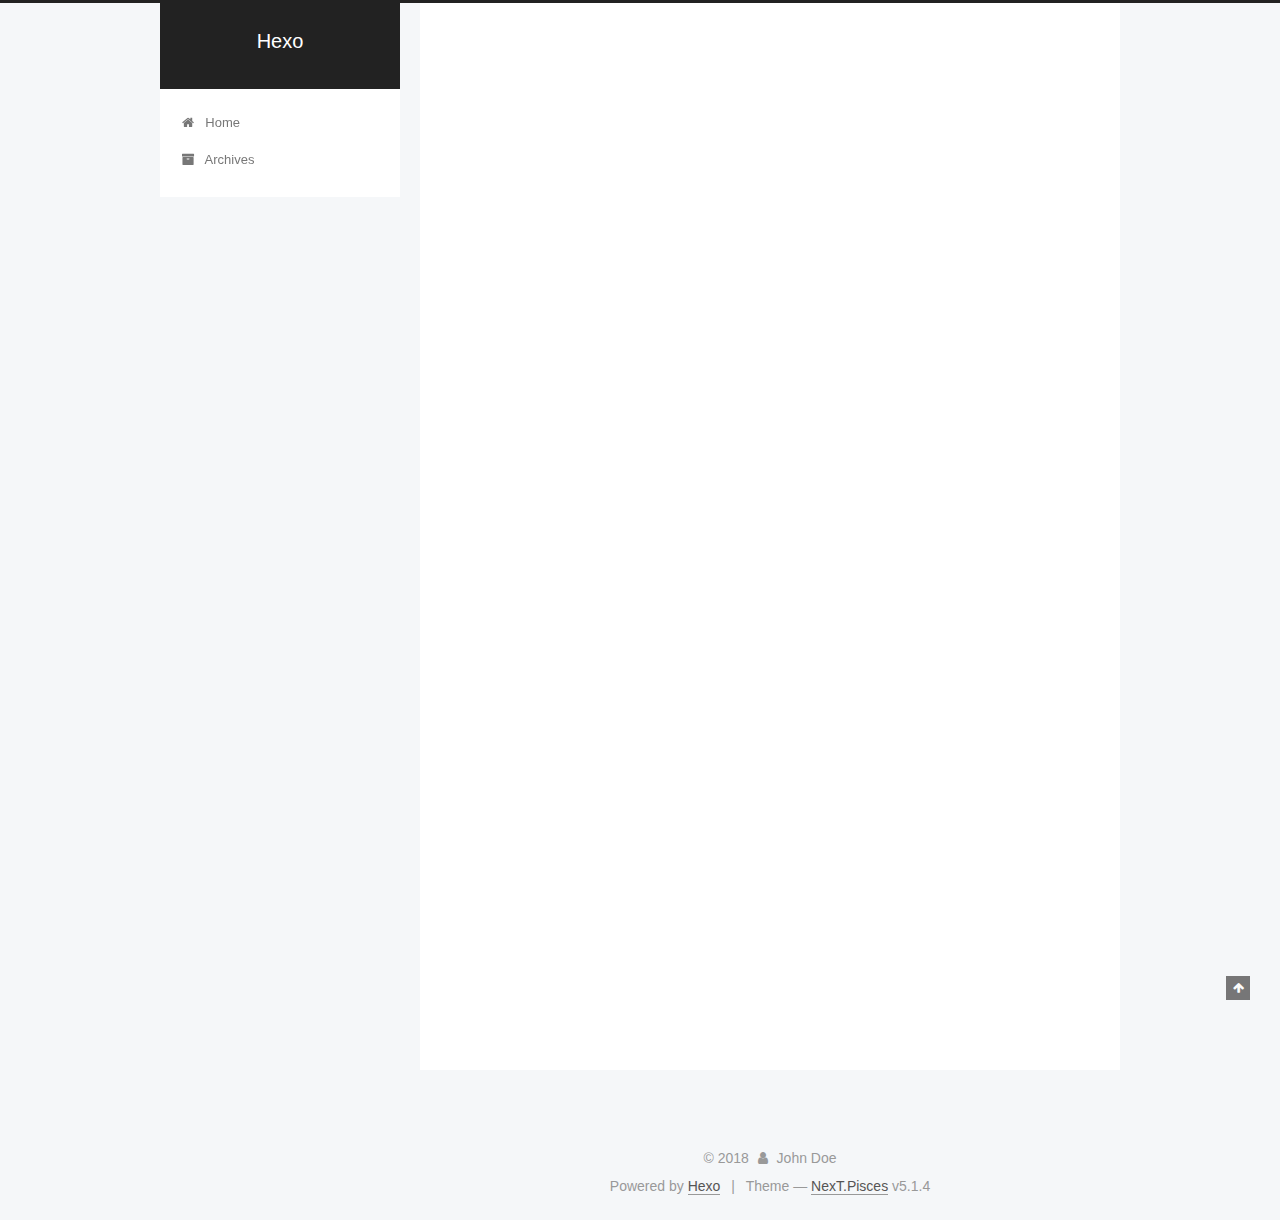
<file: index.html>
<!DOCTYPE html>



  


<html class="theme-next pisces use-motion" lang="">
<head>
  <meta charset="UTF-8"/>
<meta http-equiv="X-UA-Compatible" content="IE=edge" />
<meta name="viewport" content="width=device-width, initial-scale=1, maximum-scale=1"/>
<meta name="theme-color" content="#222">









<meta http-equiv="Cache-Control" content="no-transform" />
<meta http-equiv="Cache-Control" content="no-siteapp" />
















  
  
  <link href="/lib/fancybox/source/jquery.fancybox.css?v=2.1.5" rel="stylesheet" type="text/css" />







<link href="/lib/font-awesome/css/font-awesome.min.css?v=4.6.2" rel="stylesheet" type="text/css" />

<link href="/css/main.css?v=5.1.4" rel="stylesheet" type="text/css" />


  <link rel="apple-touch-icon" sizes="180x180" href="/images/apple-touch-icon-next.png?v=5.1.4">


  <link rel="icon" type="image/png" sizes="32x32" href="/images/favicon-32x32-next.png?v=5.1.4">


  <link rel="icon" type="image/png" sizes="16x16" href="/images/favicon-16x16-next.png?v=5.1.4">


  <link rel="mask-icon" href="/images/logo.svg?v=5.1.4" color="#222">





  <meta name="keywords" content="Hexo, NexT" />










<meta property="og:type" content="website">
<meta property="og:title" content="Hexo">
<meta property="og:url" content="http://yoursite.com/index.html">
<meta property="og:site_name" content="Hexo">
<meta property="og:locale" content="default">
<meta name="twitter:card" content="summary">
<meta name="twitter:title" content="Hexo">



<script type="text/javascript" id="hexo.configurations">
  var NexT = window.NexT || {};
  var CONFIG = {
    root: '/',
    scheme: 'Pisces',
    version: '5.1.4',
    sidebar: {"position":"left","display":"post","offset":12,"b2t":false,"scrollpercent":false,"onmobile":false},
    fancybox: true,
    tabs: true,
    motion: {"enable":true,"async":false,"transition":{"post_block":"fadeIn","post_header":"slideDownIn","post_body":"slideDownIn","coll_header":"slideLeftIn","sidebar":"slideUpIn"}},
    duoshuo: {
      userId: '0',
      author: 'Author'
    },
    algolia: {
      applicationID: '',
      apiKey: '',
      indexName: '',
      hits: {"per_page":10},
      labels: {"input_placeholder":"Search for Posts","hits_empty":"We didn't find any results for the search: ${query}","hits_stats":"${hits} results found in ${time} ms"}
    }
  };
</script>



  <link rel="canonical" href="http://yoursite.com/"/>





  <title>Hexo</title>
  








</head>

<body itemscope itemtype="http://schema.org/WebPage" lang="default">

  
  
    
  

  <div class="container sidebar-position-left 
  page-home">
    <div class="headband"></div>

    <header id="header" class="header" itemscope itemtype="http://schema.org/WPHeader">
      <div class="header-inner"><div class="site-brand-wrapper">
  <div class="site-meta ">
    

    <div class="custom-logo-site-title">
      <a href="/"  class="brand" rel="start">
        <span class="logo-line-before"><i></i></span>
        <span class="site-title">Hexo</span>
        <span class="logo-line-after"><i></i></span>
      </a>
    </div>
      
        <p class="site-subtitle"></p>
      
  </div>

  <div class="site-nav-toggle">
    <button>
      <span class="btn-bar"></span>
      <span class="btn-bar"></span>
      <span class="btn-bar"></span>
    </button>
  </div>
</div>

<nav class="site-nav">
  

  
    <ul id="menu" class="menu">
      
        
        <li class="menu-item menu-item-home">
          <a href="/" rel="section">
            
              <i class="menu-item-icon fa fa-fw fa-home"></i> <br />
            
            Home
          </a>
        </li>
      
        
        <li class="menu-item menu-item-archives">
          <a href="/archives/" rel="section">
            
              <i class="menu-item-icon fa fa-fw fa-archive"></i> <br />
            
            Archives
          </a>
        </li>
      

      
    </ul>
  

  
</nav>



 </div>
    </header>

    <main id="main" class="main">
      <div class="main-inner">
        <div class="content-wrap">
          <div id="content" class="content">
            
  <section id="posts" class="posts-expand">
    
      

  

  
  
  

  <article class="post post-type-normal" itemscope itemtype="http://schema.org/Article">
  
  
  
  <div class="post-block">
    <link itemprop="mainEntityOfPage" href="http://yoursite.com/2018/08/15/hello-world/">

    <span hidden itemprop="author" itemscope itemtype="http://schema.org/Person">
      <meta itemprop="name" content="John Doe">
      <meta itemprop="description" content="">
      <meta itemprop="image" content="/images/avatar.gif">
    </span>

    <span hidden itemprop="publisher" itemscope itemtype="http://schema.org/Organization">
      <meta itemprop="name" content="Hexo">
    </span>

    
      <header class="post-header">

        
        
          <h1 class="post-title" itemprop="name headline">
                
                <a class="post-title-link" href="/2018/08/15/hello-world/" itemprop="url">Hello World</a></h1>
        

        <div class="post-meta">
          <span class="post-time">
            
              <span class="post-meta-item-icon">
                <i class="fa fa-calendar-o"></i>
              </span>
              
                <span class="post-meta-item-text">Posted on</span>
              
              <time title="Post created" itemprop="dateCreated datePublished" datetime="2018-08-15T15:21:21+08:00">
                2018-08-15
              </time>
            

            

            
          </span>

          

          
            
          

          
          

          

          

          

        </div>
      </header>
    

    
    
    
    <div class="post-body" itemprop="articleBody">

      
      

      
        
          
            <p>Welcome to <a href="https://hexo.io/" target="_blank" rel="noopener">Hexo</a>! This is your very first post. Check <a href="https://hexo.io/docs/" target="_blank" rel="noopener">documentation</a> for more info. If you get any problems when using Hexo, you can find the answer in <a href="https://hexo.io/docs/troubleshooting.html" target="_blank" rel="noopener">troubleshooting</a> or you can ask me on <a href="https://github.com/hexojs/hexo/issues" target="_blank" rel="noopener">GitHub</a>.</p>
<h2 id="Quick-Start"><a href="#Quick-Start" class="headerlink" title="Quick Start"></a>Quick Start</h2><h3 id="Create-a-new-post"><a href="#Create-a-new-post" class="headerlink" title="Create a new post"></a>Create a new post</h3><figure class="highlight bash"><table><tr><td class="gutter"><pre><span class="line">1</span><br></pre></td><td class="code"><pre><span class="line">$ hexo new <span class="string">"My New Post"</span></span><br></pre></td></tr></table></figure>
<p>More info: <a href="https://hexo.io/docs/writing.html" target="_blank" rel="noopener">Writing</a></p>
<h3 id="Run-server"><a href="#Run-server" class="headerlink" title="Run server"></a>Run server</h3><figure class="highlight bash"><table><tr><td class="gutter"><pre><span class="line">1</span><br></pre></td><td class="code"><pre><span class="line">$ hexo server</span><br></pre></td></tr></table></figure>
<p>More info: <a href="https://hexo.io/docs/server.html" target="_blank" rel="noopener">Server</a></p>
<h3 id="Generate-static-files"><a href="#Generate-static-files" class="headerlink" title="Generate static files"></a>Generate static files</h3><figure class="highlight bash"><table><tr><td class="gutter"><pre><span class="line">1</span><br></pre></td><td class="code"><pre><span class="line">$ hexo generate</span><br></pre></td></tr></table></figure>
<p>More info: <a href="https://hexo.io/docs/generating.html" target="_blank" rel="noopener">Generating</a></p>
<h3 id="Deploy-to-remote-sites"><a href="#Deploy-to-remote-sites" class="headerlink" title="Deploy to remote sites"></a>Deploy to remote sites</h3><figure class="highlight bash"><table><tr><td class="gutter"><pre><span class="line">1</span><br></pre></td><td class="code"><pre><span class="line">$ hexo deploy</span><br></pre></td></tr></table></figure>
<p>More info: <a href="https://hexo.io/docs/deployment.html" target="_blank" rel="noopener">Deployment</a></p>

          
        
      
    </div>
    
    
    

    

    

    

    <footer class="post-footer">
      

      

      

      
      
        <div class="post-eof"></div>
      
    </footer>
  </div>
  
  
  
  </article>


    
  </section>

  


          </div>
          


          

        </div>
        
          
  
  <div class="sidebar-toggle">
    <div class="sidebar-toggle-line-wrap">
      <span class="sidebar-toggle-line sidebar-toggle-line-first"></span>
      <span class="sidebar-toggle-line sidebar-toggle-line-middle"></span>
      <span class="sidebar-toggle-line sidebar-toggle-line-last"></span>
    </div>
  </div>

  <aside id="sidebar" class="sidebar">
    
    <div class="sidebar-inner">

      

      

      <section class="site-overview-wrap sidebar-panel sidebar-panel-active">
        <div class="site-overview">
          <div class="site-author motion-element" itemprop="author" itemscope itemtype="http://schema.org/Person">
            
              <p class="site-author-name" itemprop="name">John Doe</p>
              <p class="site-description motion-element" itemprop="description"></p>
          </div>

          <nav class="site-state motion-element">

            
              <div class="site-state-item site-state-posts">
              
                <a href="/archives/">
              
                  <span class="site-state-item-count">1</span>
                  <span class="site-state-item-name">posts</span>
                </a>
              </div>
            

            

            

          </nav>

          

          

          
          

          
          

          

        </div>
      </section>

      

      

    </div>
  </aside>


        
      </div>
    </main>

    <footer id="footer" class="footer">
      <div class="footer-inner">
        <div class="copyright">&copy; <span itemprop="copyrightYear">2018</span>
  <span class="with-love">
    <i class="fa fa-user"></i>
  </span>
  <span class="author" itemprop="copyrightHolder">John Doe</span>

  
</div>


  <div class="powered-by">Powered by <a class="theme-link" target="_blank" href="https://hexo.io">Hexo</a></div>



  <span class="post-meta-divider">|</span>



  <div class="theme-info">Theme &mdash; <a class="theme-link" target="_blank" href="https://github.com/iissnan/hexo-theme-next">NexT.Pisces</a> v5.1.4</div>




        







        
      </div>
    </footer>

    
      <div class="back-to-top">
        <i class="fa fa-arrow-up"></i>
        
      </div>
    

    

  </div>

  

<script type="text/javascript">
  if (Object.prototype.toString.call(window.Promise) !== '[object Function]') {
    window.Promise = null;
  }
</script>









  












  
  
    <script type="text/javascript" src="/lib/jquery/index.js?v=2.1.3"></script>
  

  
  
    <script type="text/javascript" src="/lib/fastclick/lib/fastclick.min.js?v=1.0.6"></script>
  

  
  
    <script type="text/javascript" src="/lib/jquery_lazyload/jquery.lazyload.js?v=1.9.7"></script>
  

  
  
    <script type="text/javascript" src="/lib/velocity/velocity.min.js?v=1.2.1"></script>
  

  
  
    <script type="text/javascript" src="/lib/velocity/velocity.ui.min.js?v=1.2.1"></script>
  

  
  
    <script type="text/javascript" src="/lib/fancybox/source/jquery.fancybox.pack.js?v=2.1.5"></script>
  


  


  <script type="text/javascript" src="/js/src/utils.js?v=5.1.4"></script>

  <script type="text/javascript" src="/js/src/motion.js?v=5.1.4"></script>



  
  


  <script type="text/javascript" src="/js/src/affix.js?v=5.1.4"></script>

  <script type="text/javascript" src="/js/src/schemes/pisces.js?v=5.1.4"></script>



  

  


  <script type="text/javascript" src="/js/src/bootstrap.js?v=5.1.4"></script>



  


  




	





  





  












  





  

  

  

  
  

  

  

  

</body>
</html>
</file>
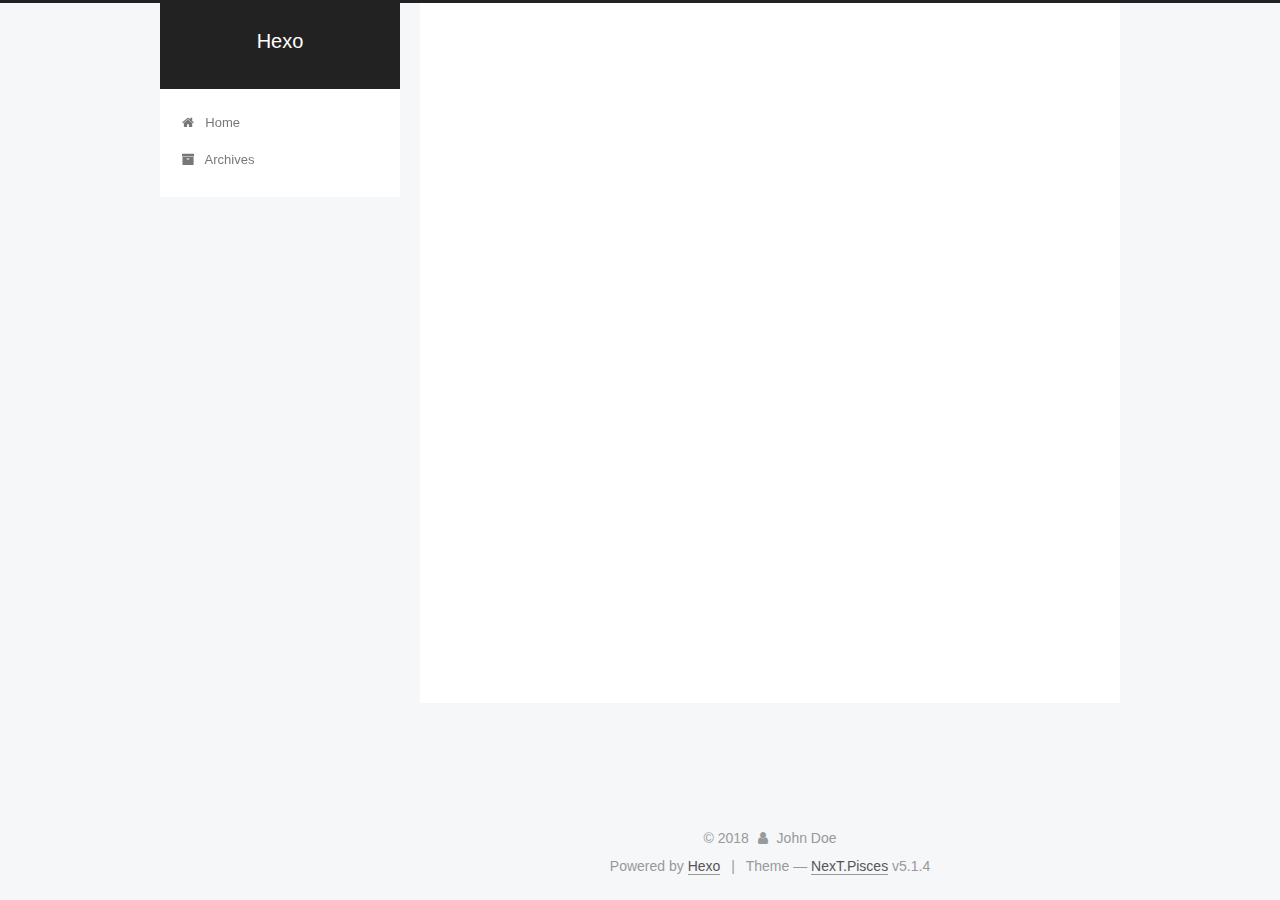
<file: archives/index.html>
<!DOCTYPE html>



  


<html class="theme-next pisces use-motion" lang="">
<head>
  <meta charset="UTF-8"/>
<meta http-equiv="X-UA-Compatible" content="IE=edge" />
<meta name="viewport" content="width=device-width, initial-scale=1, maximum-scale=1"/>
<meta name="theme-color" content="#222">









<meta http-equiv="Cache-Control" content="no-transform" />
<meta http-equiv="Cache-Control" content="no-siteapp" />
















  
  
  <link href="/lib/fancybox/source/jquery.fancybox.css?v=2.1.5" rel="stylesheet" type="text/css" />







<link href="/lib/font-awesome/css/font-awesome.min.css?v=4.6.2" rel="stylesheet" type="text/css" />

<link href="/css/main.css?v=5.1.4" rel="stylesheet" type="text/css" />


  <link rel="apple-touch-icon" sizes="180x180" href="/images/apple-touch-icon-next.png?v=5.1.4">


  <link rel="icon" type="image/png" sizes="32x32" href="/images/favicon-32x32-next.png?v=5.1.4">


  <link rel="icon" type="image/png" sizes="16x16" href="/images/favicon-16x16-next.png?v=5.1.4">


  <link rel="mask-icon" href="/images/logo.svg?v=5.1.4" color="#222">





  <meta name="keywords" content="Hexo, NexT" />










<meta property="og:type" content="website">
<meta property="og:title" content="Hexo">
<meta property="og:url" content="http://yoursite.com/archives/index.html">
<meta property="og:site_name" content="Hexo">
<meta property="og:locale" content="default">
<meta name="twitter:card" content="summary">
<meta name="twitter:title" content="Hexo">



<script type="text/javascript" id="hexo.configurations">
  var NexT = window.NexT || {};
  var CONFIG = {
    root: '/',
    scheme: 'Pisces',
    version: '5.1.4',
    sidebar: {"position":"left","display":"post","offset":12,"b2t":false,"scrollpercent":false,"onmobile":false},
    fancybox: true,
    tabs: true,
    motion: {"enable":true,"async":false,"transition":{"post_block":"fadeIn","post_header":"slideDownIn","post_body":"slideDownIn","coll_header":"slideLeftIn","sidebar":"slideUpIn"}},
    duoshuo: {
      userId: '0',
      author: 'Author'
    },
    algolia: {
      applicationID: '',
      apiKey: '',
      indexName: '',
      hits: {"per_page":10},
      labels: {"input_placeholder":"Search for Posts","hits_empty":"We didn't find any results for the search: ${query}","hits_stats":"${hits} results found in ${time} ms"}
    }
  };
</script>



  <link rel="canonical" href="http://yoursite.com/archives/"/>





  <title>Archive | Hexo</title>
  








</head>

<body itemscope itemtype="http://schema.org/WebPage" lang="default">

  
  
    
  

  <div class="container sidebar-position-left page-archive">
    <div class="headband"></div>

    <header id="header" class="header" itemscope itemtype="http://schema.org/WPHeader">
      <div class="header-inner"><div class="site-brand-wrapper">
  <div class="site-meta ">
    

    <div class="custom-logo-site-title">
      <a href="/"  class="brand" rel="start">
        <span class="logo-line-before"><i></i></span>
        <span class="site-title">Hexo</span>
        <span class="logo-line-after"><i></i></span>
      </a>
    </div>
      
        <p class="site-subtitle"></p>
      
  </div>

  <div class="site-nav-toggle">
    <button>
      <span class="btn-bar"></span>
      <span class="btn-bar"></span>
      <span class="btn-bar"></span>
    </button>
  </div>
</div>

<nav class="site-nav">
  

  
    <ul id="menu" class="menu">
      
        
        <li class="menu-item menu-item-home">
          <a href="/" rel="section">
            
              <i class="menu-item-icon fa fa-fw fa-home"></i> <br />
            
            Home
          </a>
        </li>
      
        
        <li class="menu-item menu-item-archives">
          <a href="/archives/" rel="section">
            
              <i class="menu-item-icon fa fa-fw fa-archive"></i> <br />
            
            Archives
          </a>
        </li>
      

      
    </ul>
  

  
</nav>



 </div>
    </header>

    <main id="main" class="main">
      <div class="main-inner">
        <div class="content-wrap">
          <div id="content" class="content">
            

  
  
  
  <div class="post-block archive">
    <div id="posts" class="posts-collapse">
      <span class="archive-move-on"></span>

      <span class="archive-page-counter">
        
        
        
          
        
        Um..! 1 post. Keep on posting.
      </span>

      

        
        
        

        
          
          <div class="collection-title">
            <h1 class="archive-year" id="archive-year-2018">2018</h1>
          </div>
        
        

        

  <article class="post post-type-normal" itemscope itemtype="http://schema.org/Article">
    <header class="post-header">

      <h2 class="post-title">
        
            <a class="post-title-link" href="/2018/08/15/hello-world/" itemprop="url">
              
                <span itemprop="name">Hello World</span>
              
            </a>
        
      </h2>

      <div class="post-meta">
        <time class="post-time" itemprop="dateCreated"
              datetime="2018-08-15T15:21:21+08:00"
              content="2018-08-15" >
          08-15
        </time>
      </div>

    </header>
  </article>



      

    </div>
  </div>
  
  
  

  



          </div>
          


          

        </div>
        
          
  
  <div class="sidebar-toggle">
    <div class="sidebar-toggle-line-wrap">
      <span class="sidebar-toggle-line sidebar-toggle-line-first"></span>
      <span class="sidebar-toggle-line sidebar-toggle-line-middle"></span>
      <span class="sidebar-toggle-line sidebar-toggle-line-last"></span>
    </div>
  </div>

  <aside id="sidebar" class="sidebar">
    
    <div class="sidebar-inner">

      

      

      <section class="site-overview-wrap sidebar-panel sidebar-panel-active">
        <div class="site-overview">
          <div class="site-author motion-element" itemprop="author" itemscope itemtype="http://schema.org/Person">
            
              <p class="site-author-name" itemprop="name">John Doe</p>
              <p class="site-description motion-element" itemprop="description"></p>
          </div>

          <nav class="site-state motion-element">

            
              <div class="site-state-item site-state-posts">
              
                <a href="/archives/">
              
                  <span class="site-state-item-count">1</span>
                  <span class="site-state-item-name">posts</span>
                </a>
              </div>
            

            

            

          </nav>

          

          

          
          

          
          

          

        </div>
      </section>

      

      

    </div>
  </aside>


        
      </div>
    </main>

    <footer id="footer" class="footer">
      <div class="footer-inner">
        <div class="copyright">&copy; <span itemprop="copyrightYear">2018</span>
  <span class="with-love">
    <i class="fa fa-user"></i>
  </span>
  <span class="author" itemprop="copyrightHolder">John Doe</span>

  
</div>


  <div class="powered-by">Powered by <a class="theme-link" target="_blank" href="https://hexo.io">Hexo</a></div>



  <span class="post-meta-divider">|</span>



  <div class="theme-info">Theme &mdash; <a class="theme-link" target="_blank" href="https://github.com/iissnan/hexo-theme-next">NexT.Pisces</a> v5.1.4</div>




        







        
      </div>
    </footer>

    
      <div class="back-to-top">
        <i class="fa fa-arrow-up"></i>
        
      </div>
    

    

  </div>

  

<script type="text/javascript">
  if (Object.prototype.toString.call(window.Promise) !== '[object Function]') {
    window.Promise = null;
  }
</script>









  












  
  
    <script type="text/javascript" src="/lib/jquery/index.js?v=2.1.3"></script>
  

  
  
    <script type="text/javascript" src="/lib/fastclick/lib/fastclick.min.js?v=1.0.6"></script>
  

  
  
    <script type="text/javascript" src="/lib/jquery_lazyload/jquery.lazyload.js?v=1.9.7"></script>
  

  
  
    <script type="text/javascript" src="/lib/velocity/velocity.min.js?v=1.2.1"></script>
  

  
  
    <script type="text/javascript" src="/lib/velocity/velocity.ui.min.js?v=1.2.1"></script>
  

  
  
    <script type="text/javascript" src="/lib/fancybox/source/jquery.fancybox.pack.js?v=2.1.5"></script>
  


  


  <script type="text/javascript" src="/js/src/utils.js?v=5.1.4"></script>

  <script type="text/javascript" src="/js/src/motion.js?v=5.1.4"></script>



  
  


  <script type="text/javascript" src="/js/src/affix.js?v=5.1.4"></script>

  <script type="text/javascript" src="/js/src/schemes/pisces.js?v=5.1.4"></script>



  

  


  <script type="text/javascript" src="/js/src/bootstrap.js?v=5.1.4"></script>



  


  




	





  





  












  





  

  

  

  
  

  

  

  

</body>
</html>
</file>
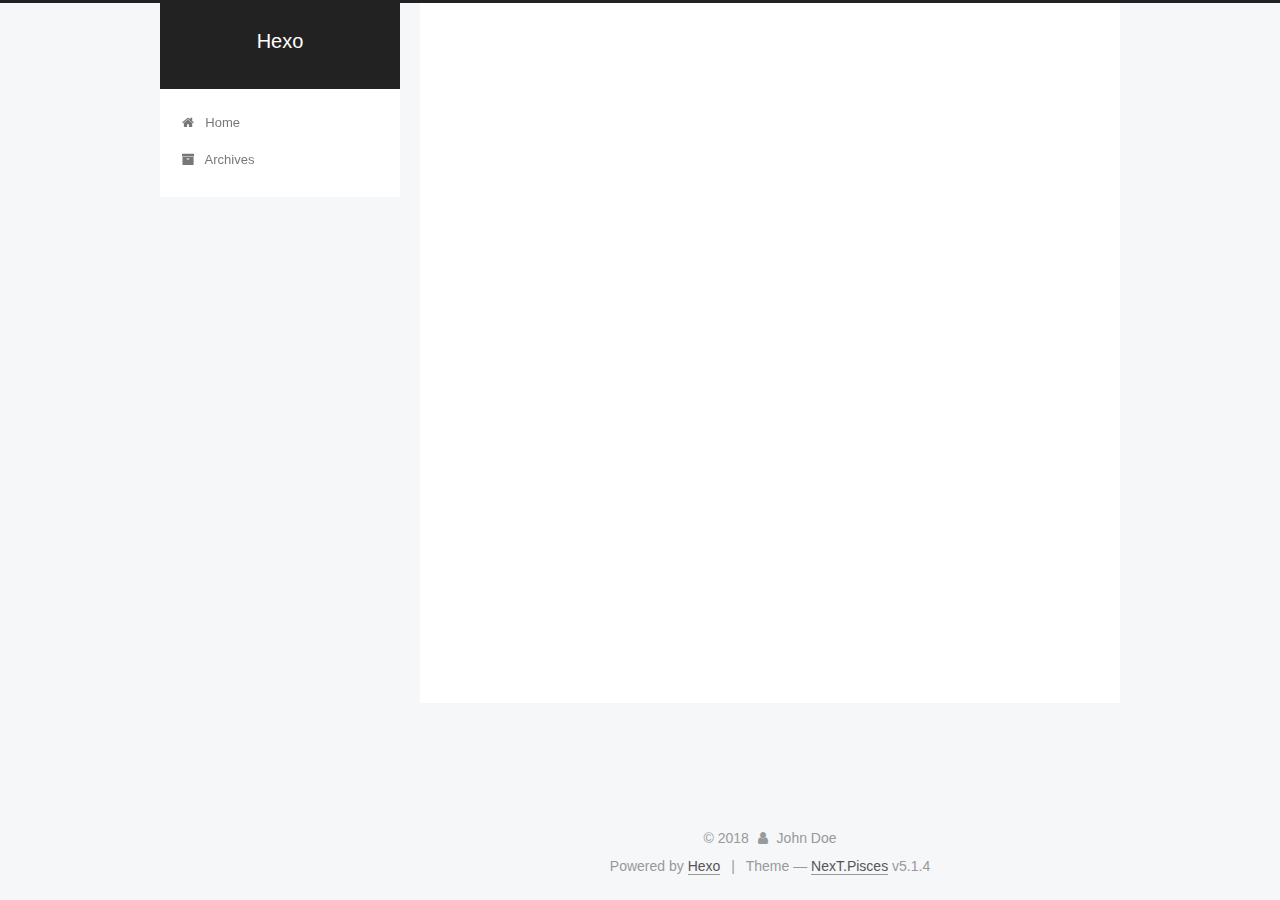
<file: archives/2018/index.html>
<!DOCTYPE html>



  


<html class="theme-next pisces use-motion" lang="">
<head>
  <meta charset="UTF-8"/>
<meta http-equiv="X-UA-Compatible" content="IE=edge" />
<meta name="viewport" content="width=device-width, initial-scale=1, maximum-scale=1"/>
<meta name="theme-color" content="#222">









<meta http-equiv="Cache-Control" content="no-transform" />
<meta http-equiv="Cache-Control" content="no-siteapp" />
















  
  
  <link href="/lib/fancybox/source/jquery.fancybox.css?v=2.1.5" rel="stylesheet" type="text/css" />







<link href="/lib/font-awesome/css/font-awesome.min.css?v=4.6.2" rel="stylesheet" type="text/css" />

<link href="/css/main.css?v=5.1.4" rel="stylesheet" type="text/css" />


  <link rel="apple-touch-icon" sizes="180x180" href="/images/apple-touch-icon-next.png?v=5.1.4">


  <link rel="icon" type="image/png" sizes="32x32" href="/images/favicon-32x32-next.png?v=5.1.4">


  <link rel="icon" type="image/png" sizes="16x16" href="/images/favicon-16x16-next.png?v=5.1.4">


  <link rel="mask-icon" href="/images/logo.svg?v=5.1.4" color="#222">





  <meta name="keywords" content="Hexo, NexT" />










<meta property="og:type" content="website">
<meta property="og:title" content="Hexo">
<meta property="og:url" content="http://yoursite.com/archives/2018/index.html">
<meta property="og:site_name" content="Hexo">
<meta property="og:locale" content="default">
<meta name="twitter:card" content="summary">
<meta name="twitter:title" content="Hexo">



<script type="text/javascript" id="hexo.configurations">
  var NexT = window.NexT || {};
  var CONFIG = {
    root: '/',
    scheme: 'Pisces',
    version: '5.1.4',
    sidebar: {"position":"left","display":"post","offset":12,"b2t":false,"scrollpercent":false,"onmobile":false},
    fancybox: true,
    tabs: true,
    motion: {"enable":true,"async":false,"transition":{"post_block":"fadeIn","post_header":"slideDownIn","post_body":"slideDownIn","coll_header":"slideLeftIn","sidebar":"slideUpIn"}},
    duoshuo: {
      userId: '0',
      author: 'Author'
    },
    algolia: {
      applicationID: '',
      apiKey: '',
      indexName: '',
      hits: {"per_page":10},
      labels: {"input_placeholder":"Search for Posts","hits_empty":"We didn't find any results for the search: ${query}","hits_stats":"${hits} results found in ${time} ms"}
    }
  };
</script>



  <link rel="canonical" href="http://yoursite.com/archives/2018/"/>





  <title>Archive | Hexo</title>
  








</head>

<body itemscope itemtype="http://schema.org/WebPage" lang="default">

  
  
    
  

  <div class="container sidebar-position-left page-archive">
    <div class="headband"></div>

    <header id="header" class="header" itemscope itemtype="http://schema.org/WPHeader">
      <div class="header-inner"><div class="site-brand-wrapper">
  <div class="site-meta ">
    

    <div class="custom-logo-site-title">
      <a href="/"  class="brand" rel="start">
        <span class="logo-line-before"><i></i></span>
        <span class="site-title">Hexo</span>
        <span class="logo-line-after"><i></i></span>
      </a>
    </div>
      
        <p class="site-subtitle"></p>
      
  </div>

  <div class="site-nav-toggle">
    <button>
      <span class="btn-bar"></span>
      <span class="btn-bar"></span>
      <span class="btn-bar"></span>
    </button>
  </div>
</div>

<nav class="site-nav">
  

  
    <ul id="menu" class="menu">
      
        
        <li class="menu-item menu-item-home">
          <a href="/" rel="section">
            
              <i class="menu-item-icon fa fa-fw fa-home"></i> <br />
            
            Home
          </a>
        </li>
      
        
        <li class="menu-item menu-item-archives">
          <a href="/archives/" rel="section">
            
              <i class="menu-item-icon fa fa-fw fa-archive"></i> <br />
            
            Archives
          </a>
        </li>
      

      
    </ul>
  

  
</nav>



 </div>
    </header>

    <main id="main" class="main">
      <div class="main-inner">
        <div class="content-wrap">
          <div id="content" class="content">
            

  
  
  
  <div class="post-block archive">
    <div id="posts" class="posts-collapse">
      <span class="archive-move-on"></span>

      <span class="archive-page-counter">
        
        
        
          
        
        Um..! 1 post. Keep on posting.
      </span>

      

        
        
        

        
          
          <div class="collection-title">
            <h1 class="archive-year" id="archive-year-2018">2018</h1>
          </div>
        
        

        

  <article class="post post-type-normal" itemscope itemtype="http://schema.org/Article">
    <header class="post-header">

      <h2 class="post-title">
        
            <a class="post-title-link" href="/2018/08/15/hello-world/" itemprop="url">
              
                <span itemprop="name">Hello World</span>
              
            </a>
        
      </h2>

      <div class="post-meta">
        <time class="post-time" itemprop="dateCreated"
              datetime="2018-08-15T15:21:21+08:00"
              content="2018-08-15" >
          08-15
        </time>
      </div>

    </header>
  </article>



      

    </div>
  </div>
  
  
  

  



          </div>
          


          

        </div>
        
          
  
  <div class="sidebar-toggle">
    <div class="sidebar-toggle-line-wrap">
      <span class="sidebar-toggle-line sidebar-toggle-line-first"></span>
      <span class="sidebar-toggle-line sidebar-toggle-line-middle"></span>
      <span class="sidebar-toggle-line sidebar-toggle-line-last"></span>
    </div>
  </div>

  <aside id="sidebar" class="sidebar">
    
    <div class="sidebar-inner">

      

      

      <section class="site-overview-wrap sidebar-panel sidebar-panel-active">
        <div class="site-overview">
          <div class="site-author motion-element" itemprop="author" itemscope itemtype="http://schema.org/Person">
            
              <p class="site-author-name" itemprop="name">John Doe</p>
              <p class="site-description motion-element" itemprop="description"></p>
          </div>

          <nav class="site-state motion-element">

            
              <div class="site-state-item site-state-posts">
              
                <a href="/archives/">
              
                  <span class="site-state-item-count">1</span>
                  <span class="site-state-item-name">posts</span>
                </a>
              </div>
            

            

            

          </nav>

          

          

          
          

          
          

          

        </div>
      </section>

      

      

    </div>
  </aside>


        
      </div>
    </main>

    <footer id="footer" class="footer">
      <div class="footer-inner">
        <div class="copyright">&copy; <span itemprop="copyrightYear">2018</span>
  <span class="with-love">
    <i class="fa fa-user"></i>
  </span>
  <span class="author" itemprop="copyrightHolder">John Doe</span>

  
</div>


  <div class="powered-by">Powered by <a class="theme-link" target="_blank" href="https://hexo.io">Hexo</a></div>



  <span class="post-meta-divider">|</span>



  <div class="theme-info">Theme &mdash; <a class="theme-link" target="_blank" href="https://github.com/iissnan/hexo-theme-next">NexT.Pisces</a> v5.1.4</div>




        







        
      </div>
    </footer>

    
      <div class="back-to-top">
        <i class="fa fa-arrow-up"></i>
        
      </div>
    

    

  </div>

  

<script type="text/javascript">
  if (Object.prototype.toString.call(window.Promise) !== '[object Function]') {
    window.Promise = null;
  }
</script>









  












  
  
    <script type="text/javascript" src="/lib/jquery/index.js?v=2.1.3"></script>
  

  
  
    <script type="text/javascript" src="/lib/fastclick/lib/fastclick.min.js?v=1.0.6"></script>
  

  
  
    <script type="text/javascript" src="/lib/jquery_lazyload/jquery.lazyload.js?v=1.9.7"></script>
  

  
  
    <script type="text/javascript" src="/lib/velocity/velocity.min.js?v=1.2.1"></script>
  

  
  
    <script type="text/javascript" src="/lib/velocity/velocity.ui.min.js?v=1.2.1"></script>
  

  
  
    <script type="text/javascript" src="/lib/fancybox/source/jquery.fancybox.pack.js?v=2.1.5"></script>
  


  


  <script type="text/javascript" src="/js/src/utils.js?v=5.1.4"></script>

  <script type="text/javascript" src="/js/src/motion.js?v=5.1.4"></script>



  
  


  <script type="text/javascript" src="/js/src/affix.js?v=5.1.4"></script>

  <script type="text/javascript" src="/js/src/schemes/pisces.js?v=5.1.4"></script>



  

  


  <script type="text/javascript" src="/js/src/bootstrap.js?v=5.1.4"></script>



  


  




	





  





  












  





  

  

  

  
  

  

  

  

</body>
</html>
</file>
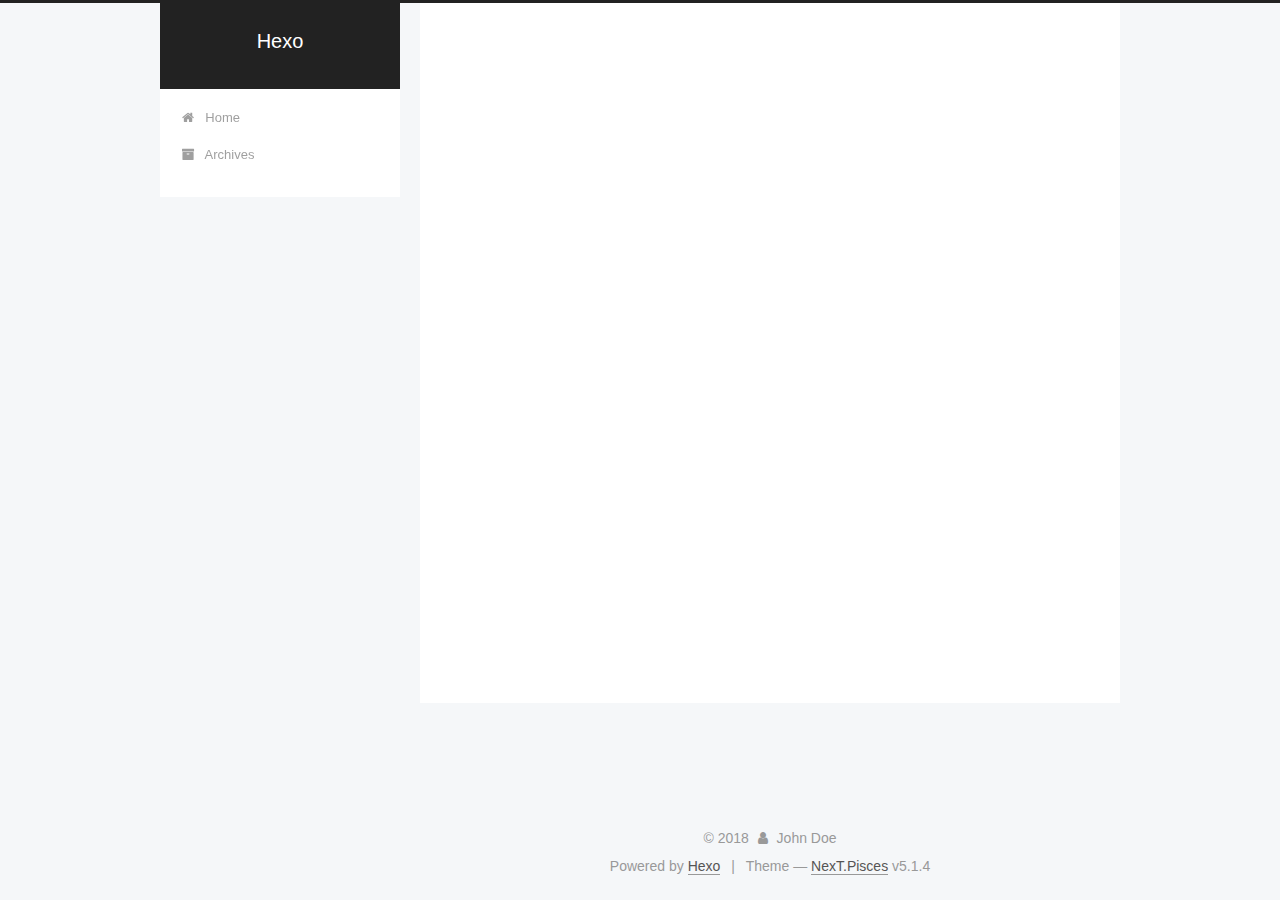
<file: archives/2018/08/index.html>
<!DOCTYPE html>



  


<html class="theme-next pisces use-motion" lang="">
<head>
  <meta charset="UTF-8"/>
<meta http-equiv="X-UA-Compatible" content="IE=edge" />
<meta name="viewport" content="width=device-width, initial-scale=1, maximum-scale=1"/>
<meta name="theme-color" content="#222">









<meta http-equiv="Cache-Control" content="no-transform" />
<meta http-equiv="Cache-Control" content="no-siteapp" />
















  
  
  <link href="/lib/fancybox/source/jquery.fancybox.css?v=2.1.5" rel="stylesheet" type="text/css" />







<link href="/lib/font-awesome/css/font-awesome.min.css?v=4.6.2" rel="stylesheet" type="text/css" />

<link href="/css/main.css?v=5.1.4" rel="stylesheet" type="text/css" />


  <link rel="apple-touch-icon" sizes="180x180" href="/images/apple-touch-icon-next.png?v=5.1.4">


  <link rel="icon" type="image/png" sizes="32x32" href="/images/favicon-32x32-next.png?v=5.1.4">


  <link rel="icon" type="image/png" sizes="16x16" href="/images/favicon-16x16-next.png?v=5.1.4">


  <link rel="mask-icon" href="/images/logo.svg?v=5.1.4" color="#222">





  <meta name="keywords" content="Hexo, NexT" />










<meta property="og:type" content="website">
<meta property="og:title" content="Hexo">
<meta property="og:url" content="http://yoursite.com/archives/2018/08/index.html">
<meta property="og:site_name" content="Hexo">
<meta property="og:locale" content="default">
<meta name="twitter:card" content="summary">
<meta name="twitter:title" content="Hexo">



<script type="text/javascript" id="hexo.configurations">
  var NexT = window.NexT || {};
  var CONFIG = {
    root: '/',
    scheme: 'Pisces',
    version: '5.1.4',
    sidebar: {"position":"left","display":"post","offset":12,"b2t":false,"scrollpercent":false,"onmobile":false},
    fancybox: true,
    tabs: true,
    motion: {"enable":true,"async":false,"transition":{"post_block":"fadeIn","post_header":"slideDownIn","post_body":"slideDownIn","coll_header":"slideLeftIn","sidebar":"slideUpIn"}},
    duoshuo: {
      userId: '0',
      author: 'Author'
    },
    algolia: {
      applicationID: '',
      apiKey: '',
      indexName: '',
      hits: {"per_page":10},
      labels: {"input_placeholder":"Search for Posts","hits_empty":"We didn't find any results for the search: ${query}","hits_stats":"${hits} results found in ${time} ms"}
    }
  };
</script>



  <link rel="canonical" href="http://yoursite.com/archives/2018/08/"/>





  <title>Archive | Hexo</title>
  








</head>

<body itemscope itemtype="http://schema.org/WebPage" lang="default">

  
  
    
  

  <div class="container sidebar-position-left page-archive">
    <div class="headband"></div>

    <header id="header" class="header" itemscope itemtype="http://schema.org/WPHeader">
      <div class="header-inner"><div class="site-brand-wrapper">
  <div class="site-meta ">
    

    <div class="custom-logo-site-title">
      <a href="/"  class="brand" rel="start">
        <span class="logo-line-before"><i></i></span>
        <span class="site-title">Hexo</span>
        <span class="logo-line-after"><i></i></span>
      </a>
    </div>
      
        <p class="site-subtitle"></p>
      
  </div>

  <div class="site-nav-toggle">
    <button>
      <span class="btn-bar"></span>
      <span class="btn-bar"></span>
      <span class="btn-bar"></span>
    </button>
  </div>
</div>

<nav class="site-nav">
  

  
    <ul id="menu" class="menu">
      
        
        <li class="menu-item menu-item-home">
          <a href="/" rel="section">
            
              <i class="menu-item-icon fa fa-fw fa-home"></i> <br />
            
            Home
          </a>
        </li>
      
        
        <li class="menu-item menu-item-archives">
          <a href="/archives/" rel="section">
            
              <i class="menu-item-icon fa fa-fw fa-archive"></i> <br />
            
            Archives
          </a>
        </li>
      

      
    </ul>
  

  
</nav>



 </div>
    </header>

    <main id="main" class="main">
      <div class="main-inner">
        <div class="content-wrap">
          <div id="content" class="content">
            

  
  
  
  <div class="post-block archive">
    <div id="posts" class="posts-collapse">
      <span class="archive-move-on"></span>

      <span class="archive-page-counter">
        
        
        
          
        
        Um..! 1 post. Keep on posting.
      </span>

      

        
        
        

        
          
          <div class="collection-title">
            <h1 class="archive-year" id="archive-year-2018">2018</h1>
          </div>
        
        

        

  <article class="post post-type-normal" itemscope itemtype="http://schema.org/Article">
    <header class="post-header">

      <h2 class="post-title">
        
            <a class="post-title-link" href="/2018/08/15/hello-world/" itemprop="url">
              
                <span itemprop="name">Hello World</span>
              
            </a>
        
      </h2>

      <div class="post-meta">
        <time class="post-time" itemprop="dateCreated"
              datetime="2018-08-15T15:21:21+08:00"
              content="2018-08-15" >
          08-15
        </time>
      </div>

    </header>
  </article>



      

    </div>
  </div>
  
  
  

  



          </div>
          


          

        </div>
        
          
  
  <div class="sidebar-toggle">
    <div class="sidebar-toggle-line-wrap">
      <span class="sidebar-toggle-line sidebar-toggle-line-first"></span>
      <span class="sidebar-toggle-line sidebar-toggle-line-middle"></span>
      <span class="sidebar-toggle-line sidebar-toggle-line-last"></span>
    </div>
  </div>

  <aside id="sidebar" class="sidebar">
    
    <div class="sidebar-inner">

      

      

      <section class="site-overview-wrap sidebar-panel sidebar-panel-active">
        <div class="site-overview">
          <div class="site-author motion-element" itemprop="author" itemscope itemtype="http://schema.org/Person">
            
              <p class="site-author-name" itemprop="name">John Doe</p>
              <p class="site-description motion-element" itemprop="description"></p>
          </div>

          <nav class="site-state motion-element">

            
              <div class="site-state-item site-state-posts">
              
                <a href="/archives/">
              
                  <span class="site-state-item-count">1</span>
                  <span class="site-state-item-name">posts</span>
                </a>
              </div>
            

            

            

          </nav>

          

          

          
          

          
          

          

        </div>
      </section>

      

      

    </div>
  </aside>


        
      </div>
    </main>

    <footer id="footer" class="footer">
      <div class="footer-inner">
        <div class="copyright">&copy; <span itemprop="copyrightYear">2018</span>
  <span class="with-love">
    <i class="fa fa-user"></i>
  </span>
  <span class="author" itemprop="copyrightHolder">John Doe</span>

  
</div>


  <div class="powered-by">Powered by <a class="theme-link" target="_blank" href="https://hexo.io">Hexo</a></div>



  <span class="post-meta-divider">|</span>



  <div class="theme-info">Theme &mdash; <a class="theme-link" target="_blank" href="https://github.com/iissnan/hexo-theme-next">NexT.Pisces</a> v5.1.4</div>




        







        
      </div>
    </footer>

    
      <div class="back-to-top">
        <i class="fa fa-arrow-up"></i>
        
      </div>
    

    

  </div>

  

<script type="text/javascript">
  if (Object.prototype.toString.call(window.Promise) !== '[object Function]') {
    window.Promise = null;
  }
</script>









  












  
  
    <script type="text/javascript" src="/lib/jquery/index.js?v=2.1.3"></script>
  

  
  
    <script type="text/javascript" src="/lib/fastclick/lib/fastclick.min.js?v=1.0.6"></script>
  

  
  
    <script type="text/javascript" src="/lib/jquery_lazyload/jquery.lazyload.js?v=1.9.7"></script>
  

  
  
    <script type="text/javascript" src="/lib/velocity/velocity.min.js?v=1.2.1"></script>
  

  
  
    <script type="text/javascript" src="/lib/velocity/velocity.ui.min.js?v=1.2.1"></script>
  

  
  
    <script type="text/javascript" src="/lib/fancybox/source/jquery.fancybox.pack.js?v=2.1.5"></script>
  


  


  <script type="text/javascript" src="/js/src/utils.js?v=5.1.4"></script>

  <script type="text/javascript" src="/js/src/motion.js?v=5.1.4"></script>



  
  


  <script type="text/javascript" src="/js/src/affix.js?v=5.1.4"></script>

  <script type="text/javascript" src="/js/src/schemes/pisces.js?v=5.1.4"></script>



  

  


  <script type="text/javascript" src="/js/src/bootstrap.js?v=5.1.4"></script>



  


  




	





  





  












  





  

  

  

  
  

  

  

  

</body>
</html>
</file>
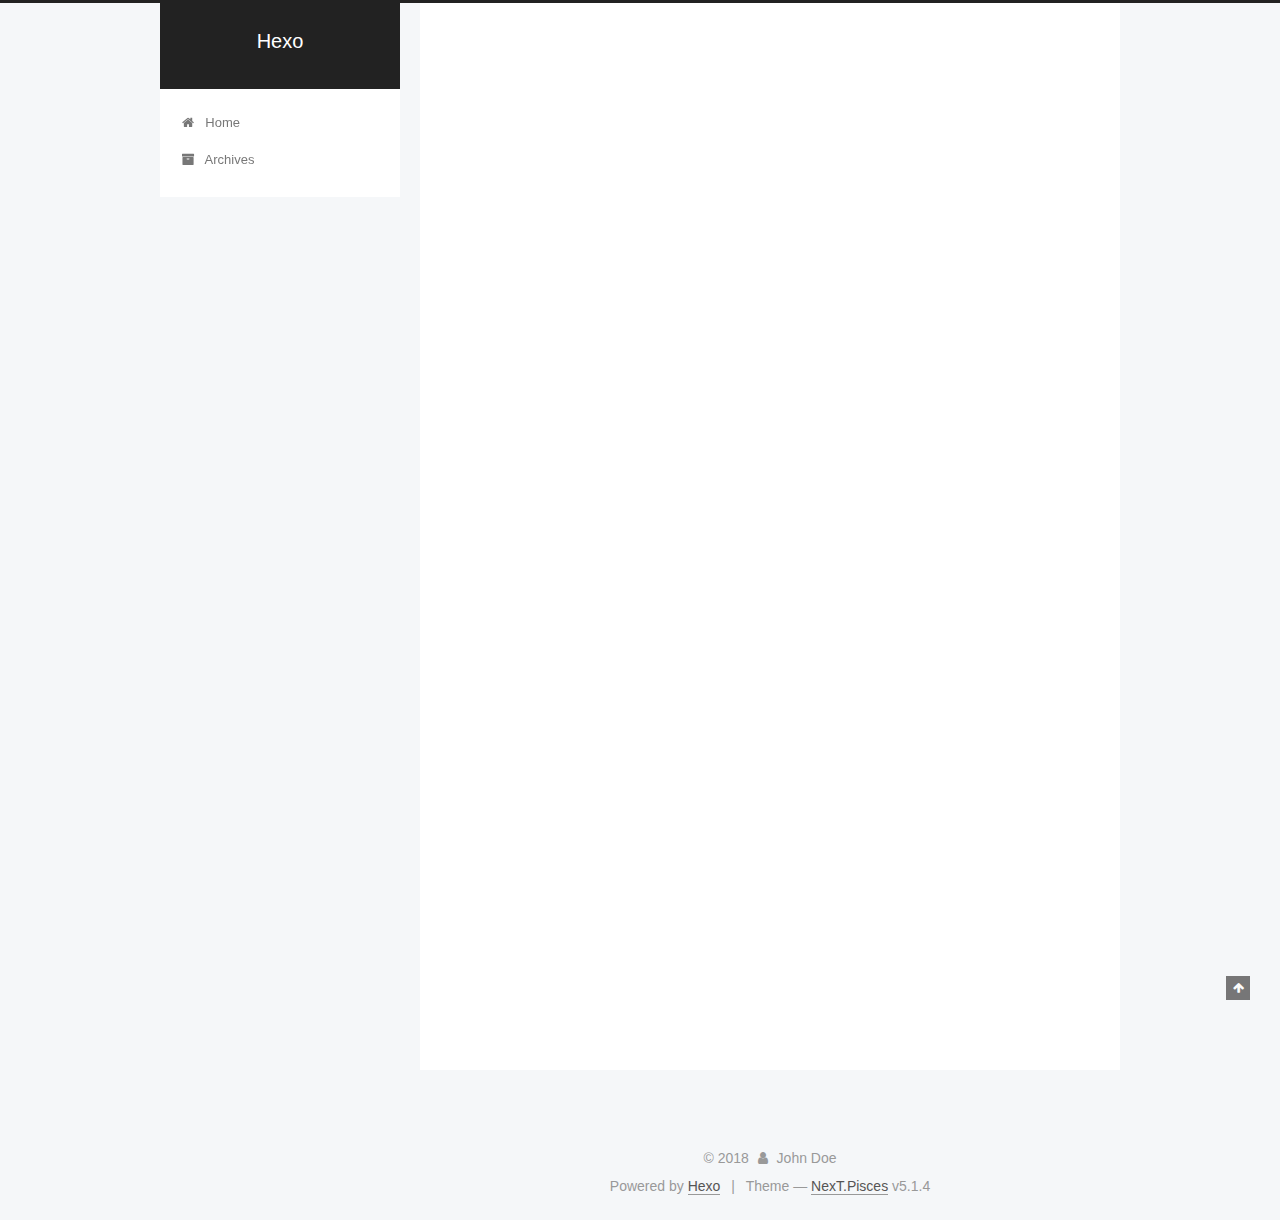
<file: 2018/08/15/hello-world/index.html>
<!DOCTYPE html>



  


<html class="theme-next pisces use-motion" lang="">
<head>
  <meta charset="UTF-8"/>
<meta http-equiv="X-UA-Compatible" content="IE=edge" />
<meta name="viewport" content="width=device-width, initial-scale=1, maximum-scale=1"/>
<meta name="theme-color" content="#222">









<meta http-equiv="Cache-Control" content="no-transform" />
<meta http-equiv="Cache-Control" content="no-siteapp" />
















  
  
  <link href="/lib/fancybox/source/jquery.fancybox.css?v=2.1.5" rel="stylesheet" type="text/css" />







<link href="/lib/font-awesome/css/font-awesome.min.css?v=4.6.2" rel="stylesheet" type="text/css" />

<link href="/css/main.css?v=5.1.4" rel="stylesheet" type="text/css" />


  <link rel="apple-touch-icon" sizes="180x180" href="/images/apple-touch-icon-next.png?v=5.1.4">


  <link rel="icon" type="image/png" sizes="32x32" href="/images/favicon-32x32-next.png?v=5.1.4">


  <link rel="icon" type="image/png" sizes="16x16" href="/images/favicon-16x16-next.png?v=5.1.4">


  <link rel="mask-icon" href="/images/logo.svg?v=5.1.4" color="#222">





  <meta name="keywords" content="Hexo, NexT" />










<meta name="description" content="Welcome to Hexo! This is your very first post. Check documentation for more info. If you get any problems when using Hexo, you can find the answer in troubleshooting or you can ask me on GitHub. Quick">
<meta property="og:type" content="article">
<meta property="og:title" content="Hello World">
<meta property="og:url" content="http://yoursite.com/2018/08/15/hello-world/index.html">
<meta property="og:site_name" content="Hexo">
<meta property="og:description" content="Welcome to Hexo! This is your very first post. Check documentation for more info. If you get any problems when using Hexo, you can find the answer in troubleshooting or you can ask me on GitHub. Quick">
<meta property="og:locale" content="default">
<meta property="og:updated_time" content="2018-08-15T07:21:21.267Z">
<meta name="twitter:card" content="summary">
<meta name="twitter:title" content="Hello World">
<meta name="twitter:description" content="Welcome to Hexo! This is your very first post. Check documentation for more info. If you get any problems when using Hexo, you can find the answer in troubleshooting or you can ask me on GitHub. Quick">



<script type="text/javascript" id="hexo.configurations">
  var NexT = window.NexT || {};
  var CONFIG = {
    root: '/',
    scheme: 'Pisces',
    version: '5.1.4',
    sidebar: {"position":"left","display":"post","offset":12,"b2t":false,"scrollpercent":false,"onmobile":false},
    fancybox: true,
    tabs: true,
    motion: {"enable":true,"async":false,"transition":{"post_block":"fadeIn","post_header":"slideDownIn","post_body":"slideDownIn","coll_header":"slideLeftIn","sidebar":"slideUpIn"}},
    duoshuo: {
      userId: '0',
      author: 'Author'
    },
    algolia: {
      applicationID: '',
      apiKey: '',
      indexName: '',
      hits: {"per_page":10},
      labels: {"input_placeholder":"Search for Posts","hits_empty":"We didn't find any results for the search: ${query}","hits_stats":"${hits} results found in ${time} ms"}
    }
  };
</script>



  <link rel="canonical" href="http://yoursite.com/2018/08/15/hello-world/"/>





  <title>Hello World | Hexo</title>
  








</head>

<body itemscope itemtype="http://schema.org/WebPage" lang="default">

  
  
    
  

  <div class="container sidebar-position-left page-post-detail">
    <div class="headband"></div>

    <header id="header" class="header" itemscope itemtype="http://schema.org/WPHeader">
      <div class="header-inner"><div class="site-brand-wrapper">
  <div class="site-meta ">
    

    <div class="custom-logo-site-title">
      <a href="/"  class="brand" rel="start">
        <span class="logo-line-before"><i></i></span>
        <span class="site-title">Hexo</span>
        <span class="logo-line-after"><i></i></span>
      </a>
    </div>
      
        <p class="site-subtitle"></p>
      
  </div>

  <div class="site-nav-toggle">
    <button>
      <span class="btn-bar"></span>
      <span class="btn-bar"></span>
      <span class="btn-bar"></span>
    </button>
  </div>
</div>

<nav class="site-nav">
  

  
    <ul id="menu" class="menu">
      
        
        <li class="menu-item menu-item-home">
          <a href="/" rel="section">
            
              <i class="menu-item-icon fa fa-fw fa-home"></i> <br />
            
            Home
          </a>
        </li>
      
        
        <li class="menu-item menu-item-archives">
          <a href="/archives/" rel="section">
            
              <i class="menu-item-icon fa fa-fw fa-archive"></i> <br />
            
            Archives
          </a>
        </li>
      

      
    </ul>
  

  
</nav>



 </div>
    </header>

    <main id="main" class="main">
      <div class="main-inner">
        <div class="content-wrap">
          <div id="content" class="content">
            

  <div id="posts" class="posts-expand">
    

  

  
  
  

  <article class="post post-type-normal" itemscope itemtype="http://schema.org/Article">
  
  
  
  <div class="post-block">
    <link itemprop="mainEntityOfPage" href="http://yoursite.com/2018/08/15/hello-world/">

    <span hidden itemprop="author" itemscope itemtype="http://schema.org/Person">
      <meta itemprop="name" content="John Doe">
      <meta itemprop="description" content="">
      <meta itemprop="image" content="/images/avatar.gif">
    </span>

    <span hidden itemprop="publisher" itemscope itemtype="http://schema.org/Organization">
      <meta itemprop="name" content="Hexo">
    </span>

    
      <header class="post-header">

        
        
          <h1 class="post-title" itemprop="name headline">Hello World</h1>
        

        <div class="post-meta">
          <span class="post-time">
            
              <span class="post-meta-item-icon">
                <i class="fa fa-calendar-o"></i>
              </span>
              
                <span class="post-meta-item-text">Posted on</span>
              
              <time title="Post created" itemprop="dateCreated datePublished" datetime="2018-08-15T15:21:21+08:00">
                2018-08-15
              </time>
            

            

            
          </span>

          

          
            
          

          
          

          

          

          

        </div>
      </header>
    

    
    
    
    <div class="post-body" itemprop="articleBody">

      
      

      
        <p>Welcome to <a href="https://hexo.io/" target="_blank" rel="noopener">Hexo</a>! This is your very first post. Check <a href="https://hexo.io/docs/" target="_blank" rel="noopener">documentation</a> for more info. If you get any problems when using Hexo, you can find the answer in <a href="https://hexo.io/docs/troubleshooting.html" target="_blank" rel="noopener">troubleshooting</a> or you can ask me on <a href="https://github.com/hexojs/hexo/issues" target="_blank" rel="noopener">GitHub</a>.</p>
<h2 id="Quick-Start"><a href="#Quick-Start" class="headerlink" title="Quick Start"></a>Quick Start</h2><h3 id="Create-a-new-post"><a href="#Create-a-new-post" class="headerlink" title="Create a new post"></a>Create a new post</h3><figure class="highlight bash"><table><tr><td class="gutter"><pre><span class="line">1</span><br></pre></td><td class="code"><pre><span class="line">$ hexo new <span class="string">"My New Post"</span></span><br></pre></td></tr></table></figure>
<p>More info: <a href="https://hexo.io/docs/writing.html" target="_blank" rel="noopener">Writing</a></p>
<h3 id="Run-server"><a href="#Run-server" class="headerlink" title="Run server"></a>Run server</h3><figure class="highlight bash"><table><tr><td class="gutter"><pre><span class="line">1</span><br></pre></td><td class="code"><pre><span class="line">$ hexo server</span><br></pre></td></tr></table></figure>
<p>More info: <a href="https://hexo.io/docs/server.html" target="_blank" rel="noopener">Server</a></p>
<h3 id="Generate-static-files"><a href="#Generate-static-files" class="headerlink" title="Generate static files"></a>Generate static files</h3><figure class="highlight bash"><table><tr><td class="gutter"><pre><span class="line">1</span><br></pre></td><td class="code"><pre><span class="line">$ hexo generate</span><br></pre></td></tr></table></figure>
<p>More info: <a href="https://hexo.io/docs/generating.html" target="_blank" rel="noopener">Generating</a></p>
<h3 id="Deploy-to-remote-sites"><a href="#Deploy-to-remote-sites" class="headerlink" title="Deploy to remote sites"></a>Deploy to remote sites</h3><figure class="highlight bash"><table><tr><td class="gutter"><pre><span class="line">1</span><br></pre></td><td class="code"><pre><span class="line">$ hexo deploy</span><br></pre></td></tr></table></figure>
<p>More info: <a href="https://hexo.io/docs/deployment.html" target="_blank" rel="noopener">Deployment</a></p>

      
    </div>
    
    
    

    

    

    

    <footer class="post-footer">
      

      
      
      

      

      
      
    </footer>
  </div>
  
  
  
  </article>



    <div class="post-spread">
      
    </div>
  </div>


          </div>
          


          

  



        </div>
        
          
  
  <div class="sidebar-toggle">
    <div class="sidebar-toggle-line-wrap">
      <span class="sidebar-toggle-line sidebar-toggle-line-first"></span>
      <span class="sidebar-toggle-line sidebar-toggle-line-middle"></span>
      <span class="sidebar-toggle-line sidebar-toggle-line-last"></span>
    </div>
  </div>

  <aside id="sidebar" class="sidebar">
    
    <div class="sidebar-inner">

      

      
        <ul class="sidebar-nav motion-element">
          <li class="sidebar-nav-toc sidebar-nav-active" data-target="post-toc-wrap">
            Table of Contents
          </li>
          <li class="sidebar-nav-overview" data-target="site-overview-wrap">
            Overview
          </li>
        </ul>
      

      <section class="site-overview-wrap sidebar-panel">
        <div class="site-overview">
          <div class="site-author motion-element" itemprop="author" itemscope itemtype="http://schema.org/Person">
            
              <p class="site-author-name" itemprop="name">John Doe</p>
              <p class="site-description motion-element" itemprop="description"></p>
          </div>

          <nav class="site-state motion-element">

            
              <div class="site-state-item site-state-posts">
              
                <a href="/archives/">
              
                  <span class="site-state-item-count">1</span>
                  <span class="site-state-item-name">posts</span>
                </a>
              </div>
            

            

            

          </nav>

          

          

          
          

          
          

          

        </div>
      </section>

      
      <!--noindex-->
        <section class="post-toc-wrap motion-element sidebar-panel sidebar-panel-active">
          <div class="post-toc">

            
              
            

            
              <div class="post-toc-content"><ol class="nav"><li class="nav-item nav-level-2"><a class="nav-link" href="#Quick-Start"><span class="nav-number">1.</span> <span class="nav-text">Quick Start</span></a><ol class="nav-child"><li class="nav-item nav-level-3"><a class="nav-link" href="#Create-a-new-post"><span class="nav-number">1.1.</span> <span class="nav-text">Create a new post</span></a></li><li class="nav-item nav-level-3"><a class="nav-link" href="#Run-server"><span class="nav-number">1.2.</span> <span class="nav-text">Run server</span></a></li><li class="nav-item nav-level-3"><a class="nav-link" href="#Generate-static-files"><span class="nav-number">1.3.</span> <span class="nav-text">Generate static files</span></a></li><li class="nav-item nav-level-3"><a class="nav-link" href="#Deploy-to-remote-sites"><span class="nav-number">1.4.</span> <span class="nav-text">Deploy to remote sites</span></a></li></ol></li></ol></div>
            

          </div>
        </section>
      <!--/noindex-->
      

      

    </div>
  </aside>


        
      </div>
    </main>

    <footer id="footer" class="footer">
      <div class="footer-inner">
        <div class="copyright">&copy; <span itemprop="copyrightYear">2018</span>
  <span class="with-love">
    <i class="fa fa-user"></i>
  </span>
  <span class="author" itemprop="copyrightHolder">John Doe</span>

  
</div>


  <div class="powered-by">Powered by <a class="theme-link" target="_blank" href="https://hexo.io">Hexo</a></div>



  <span class="post-meta-divider">|</span>



  <div class="theme-info">Theme &mdash; <a class="theme-link" target="_blank" href="https://github.com/iissnan/hexo-theme-next">NexT.Pisces</a> v5.1.4</div>




        







        
      </div>
    </footer>

    
      <div class="back-to-top">
        <i class="fa fa-arrow-up"></i>
        
      </div>
    

    

  </div>

  

<script type="text/javascript">
  if (Object.prototype.toString.call(window.Promise) !== '[object Function]') {
    window.Promise = null;
  }
</script>









  












  
  
    <script type="text/javascript" src="/lib/jquery/index.js?v=2.1.3"></script>
  

  
  
    <script type="text/javascript" src="/lib/fastclick/lib/fastclick.min.js?v=1.0.6"></script>
  

  
  
    <script type="text/javascript" src="/lib/jquery_lazyload/jquery.lazyload.js?v=1.9.7"></script>
  

  
  
    <script type="text/javascript" src="/lib/velocity/velocity.min.js?v=1.2.1"></script>
  

  
  
    <script type="text/javascript" src="/lib/velocity/velocity.ui.min.js?v=1.2.1"></script>
  

  
  
    <script type="text/javascript" src="/lib/fancybox/source/jquery.fancybox.pack.js?v=2.1.5"></script>
  


  


  <script type="text/javascript" src="/js/src/utils.js?v=5.1.4"></script>

  <script type="text/javascript" src="/js/src/motion.js?v=5.1.4"></script>



  
  


  <script type="text/javascript" src="/js/src/affix.js?v=5.1.4"></script>

  <script type="text/javascript" src="/js/src/schemes/pisces.js?v=5.1.4"></script>



  
  <script type="text/javascript" src="/js/src/scrollspy.js?v=5.1.4"></script>
<script type="text/javascript" src="/js/src/post-details.js?v=5.1.4"></script>



  


  <script type="text/javascript" src="/js/src/bootstrap.js?v=5.1.4"></script>



  


  




	





  





  












  





  

  

  

  
  

  

  

  

</body>
</html>
</file>
<file: css/main.css>
/* normalize.css v3.0.2 | MIT License | git.io/normalize */
html {
  font-family: sans-serif; /* 1 */
  -ms-text-size-adjust: 100%; /* 2 */
  -webkit-text-size-adjust: 100%; /* 2 */
}
body {
  margin: 0;
}
article,
aside,
details,
figcaption,
figure,
footer,
header,
hgroup,
main,
menu,
nav,
section,
summary {
  display: block;
}
audio,
canvas,
progress,
video {
  display: inline-block; /* 1 */
  vertical-align: baseline; /* 2 */
}
audio:not([controls]) {
  display: none;
  height: 0;
}
[hidden],
template {
  display: none;
}
a {
  background-color: transparent;
}
a:active,
a:hover {
  outline: 0;
}
abbr[title] {
  border-bottom: 1px dotted;
}
b,
strong {
  font-weight: bold;
}
dfn {
  font-style: italic;
}
h1 {
  font-size: 2em;
  margin: 0.67em 0;
}
mark {
  background: #ff0;
  color: #000;
}
small {
  font-size: 80%;
}
sub,
sup {
  font-size: 75%;
  line-height: 0;
  position: relative;
  vertical-align: baseline;
}
sup {
  top: -0.5em;
}
sub {
  bottom: -0.25em;
}
img {
  border: 0;
}
svg:not(:root) {
  overflow: hidden;
}
figure {
  margin: 1em 40px;
}
hr {
  -moz-box-sizing: content-box;
  box-sizing: content-box;
  height: 0;
}
pre {
  overflow: auto;
}
code,
kbd,
pre,
samp {
  font-family: monospace, monospace;
  font-size: 1em;
}
button,
input,
optgroup,
select,
textarea {
  color: inherit; /* 1 */
  font: inherit; /* 2 */
  margin: 0; /* 3 */
}
button {
  overflow: visible;
}
button,
select {
  text-transform: none;
}
button,
html input[type="button"],
input[type="reset"],
input[type="submit"] {
  -webkit-appearance: button; /* 2 */
  cursor: pointer; /* 3 */
}
button[disabled],
html input[disabled] {
  cursor: default;
}
button::-moz-focus-inner,
input::-moz-focus-inner {
  border: 0;
  padding: 0;
}
input {
  line-height: normal;
}
input[type="checkbox"],
input[type="radio"] {
  box-sizing: border-box; /* 1 */
  padding: 0; /* 2 */
}
input[type="number"]::-webkit-inner-spin-button,
input[type="number"]::-webkit-outer-spin-button {
  height: auto;
}
input[type="search"] {
  -webkit-appearance: textfield; /* 1 */
  -moz-box-sizing: content-box;
  -webkit-box-sizing: content-box; /* 2 */
  box-sizing: content-box;
}
input[type="search"]::-webkit-search-cancel-button,
input[type="search"]::-webkit-search-decoration {
  -webkit-appearance: none;
}
fieldset {
  border: 1px solid #c0c0c0;
  margin: 0 2px;
  padding: 0.35em 0.625em 0.75em;
}
legend {
  border: 0; /* 1 */
  padding: 0; /* 2 */
}
textarea {
  overflow: auto;
}
optgroup {
  font-weight: bold;
}
table {
  border-collapse: collapse;
  border-spacing: 0;
}
td,
th {
  padding: 0;
}
::selection {
  background: #262a30;
  color: #fff;
}
body {
  position: relative;
  font-family: 'Lato', "PingFang SC", "Microsoft YaHei", sans-serif;
  font-size: 14px;
  line-height: 2;
  color: #555;
  background: #f5f7f9;
}
@media (max-width: 767px) {
  body {
    padding-right: 0 !important;
  }
}
@media (min-width: 768px) and (max-width: 991px) {
  body {
    padding-right: 0 !important;
  }
}
@media (min-width: 1600px) {
  body {
    font-size: 16px;
  }
}
h1,
h2,
h3,
h4,
h5,
h6 {
  margin: 0;
  padding: 0;
  font-weight: bold;
  line-height: 1.5;
  font-family: 'Lato', "PingFang SC", "Microsoft YaHei", sans-serif;
}
h2,
h3,
h4,
h5,
h6 {
  margin: 20px 0 15px;
}
h1 {
  font-size: 22px;
}
@media (max-width: 767px) {
  h1 {
    font-size: 18px;
  }
}
h2 {
  font-size: 20px;
}
@media (max-width: 767px) {
  h2 {
    font-size: 16px;
  }
}
h3 {
  font-size: 18px;
}
@media (max-width: 767px) {
  h3 {
    font-size: 14px;
  }
}
h4 {
  font-size: 16px;
}
@media (max-width: 767px) {
  h4 {
    font-size: 12px;
  }
}
h5 {
  font-size: 14px;
}
@media (max-width: 767px) {
  h5 {
    font-size: 10px;
  }
}
h6 {
  font-size: 12px;
}
@media (max-width: 767px) {
  h6 {
    font-size: 8px;
  }
}
p {
  margin: 0 0 20px 0;
}
a {
  color: #555;
  text-decoration: none;
  outline: none;
  border-bottom: 1px solid #999;
  word-wrap: break-word;
}
a:hover {
  color: #222;
  border-bottom-color: #222;
}
blockquote {
  margin: 0;
  padding: 0;
}
img {
  display: block;
  margin: auto;
  max-width: 100%;
  height: auto;
}
hr {
  margin: 40px 0;
  height: 3px;
  border: none;
  background-color: #ddd;
  background-image: repeating-linear-gradient(-45deg, #fff, #fff 4px, transparent 4px, transparent 8px);
}
blockquote {
  padding: 0 15px;
  color: #666;
  border-left: 4px solid #ddd;
}
blockquote cite::before {
  content: "-";
  padding: 0 5px;
}
dt {
  font-weight: 700;
}
dd {
  margin: 0;
  padding: 0;
}
kbd {
  border: 1px solid #ccc;
  border-radius: 0.2em;
  box-shadow: 0.1em 0.1em 0.2em rgba(0,0,0,0.1);
  background-color: #f9f9f9;
  font-family: inherit;
  background-image: -webkit-linear-gradient(top, #eee, #fff, #eee);
  padding: 0.1em 0.3em;
  white-space: nowrap;
}
.text-left {
  text-align: left;
}
.text-center {
  text-align: center;
}
.text-right {
  text-align: right;
}
.text-justify {
  text-align: justify;
}
.text-nowrap {
  white-space: nowrap;
}
.text-lowercase {
  text-transform: lowercase;
}
.text-uppercase {
  text-transform: uppercase;
}
.text-capitalize {
  text-transform: capitalize;
}
.center-block {
  display: block;
  margin-left: auto;
  margin-right: auto;
}
.clearfix:before,
.clearfix:after {
  content: " ";
  display: table;
}
.clearfix:after {
  clear: both;
}
.pullquote {
  width: 45%;
}
.pullquote.left {
  float: left;
  margin-left: 5px;
  margin-right: 10px;
}
.pullquote.right {
  float: right;
  margin-left: 10px;
  margin-right: 5px;
}
.affix.affix.affix {
  position: fixed;
}
.translation {
  margin-top: -20px;
  font-size: 14px;
  color: #999;
}
.scrollbar-measure {
  width: 100px;
  height: 100px;
  overflow: scroll;
  position: absolute;
  top: -9999px;
}
.use-motion .motion-element {
  opacity: 0;
}
table {
  margin: 20px 0;
  width: 100%;
  border-collapse: collapse;
  border-spacing: 0;
  border: 1px solid #ddd;
  font-size: 14px;
  table-layout: fixed;
  word-wrap: break-all;
}
table>tbody>tr:nth-of-type(odd) {
  background-color: #f9f9f9;
}
table>tbody>tr:hover {
  background-color: #f5f5f5;
}
caption,
th,
td {
  padding: 8px;
  text-align: left;
  vertical-align: middle;
  font-weight: normal;
}
th,
td {
  border-bottom: 3px solid #ddd;
  border-right: 1px solid #eee;
}
th {
  padding-bottom: 10px;
  font-weight: 700;
}
td {
  border-bottom-width: 1px;
}
html,
body {
  height: 100%;
}
.container {
  position: relative;
  min-height: 100%;
}
.header-inner {
  margin: 0 auto;
  padding: 100px 0 70px;
  width: 700px;
}
@media (min-width: 1600px) {
  .container .header-inner {
    width: 900px;
  }
}
.main {
  padding-bottom: 150px;
}
.main-inner {
  margin: 0 auto;
  width: 700px;
}
@media (min-width: 1600px) {
  .container .main-inner {
    width: 900px;
  }
}
.footer {
  position: absolute;
  left: 0;
  bottom: 0;
  width: 100%;
  min-height: 50px;
}
.footer-inner {
  box-sizing: border-box;
  margin: 20px auto;
  width: 700px;
}
@media (min-width: 1600px) {
  .container .footer-inner {
    width: 900px;
  }
}
pre,
.highlight {
  overflow: auto;
  margin: 20px 0;
  padding: 0;
  font-size: 13px;
  color: #4d4d4c;
  background: #f7f7f7;
  line-height: 1.6;
}
pre,
code {
  font-family: consolas, Menlo, "PingFang SC", "Microsoft YaHei", monospace;
}
code {
  padding: 2px 4px;
  word-wrap: break-word;
  color: #555;
  background: #eee;
  border-radius: 3px;
  font-size: 13px;
}
pre {
  padding: 10px;
}
pre code {
  padding: 0;
  color: #4d4d4c;
  background: none;
  text-shadow: none;
}
.highlight {
  border-radius: 1px;
}
.highlight pre {
  border: none;
  margin: 0;
  padding: 10px 0;
}
.highlight table {
  margin: 0;
  width: auto;
  border: none;
}
.highlight td {
  border: none;
  padding: 0;
}
.highlight figcaption {
  font-size: 1em;
  color: #4d4d4c;
  line-height: 1em;
  margin-bottom: 1em;
}
.highlight figcaption:before,
.highlight figcaption:after {
  content: " ";
  display: table;
}
.highlight figcaption:after {
  clear: both;
}
.highlight figcaption a {
  float: right;
  color: #4d4d4c;
}
.highlight figcaption a:hover {
  border-bottom-color: #4d4d4c;
}
.highlight .gutter pre {
  padding-left: 10px;
  padding-right: 10px;
  color: #869194;
  text-align: right;
  background-color: #eff2f3;
}
.highlight .code pre {
  width: 100%;
  padding-left: 10px;
  padding-right: 10px;
  background-color: #f7f7f7;
}
.highlight .line {
  height: 20px;
}
.gutter {
  -webkit-user-select: none;
  -moz-user-select: none;
  -ms-user-select: none;
  user-select: none;
}
.gist table {
  width: auto;
}
.gist table td {
  border: none;
}
pre .deletion {
  background: #fdd;
}
pre .addition {
  background: #dfd;
}
pre .meta {
  color: #8959a8;
}
pre .comment {
  color: #8e908c;
}
pre .variable,
pre .attribute,
pre .tag,
pre .regexp,
pre .ruby .constant,
pre .xml .tag .title,
pre .xml .pi,
pre .xml .doctype,
pre .html .doctype,
pre .css .id,
pre .css .class,
pre .css .pseudo {
  color: #c82829;
}
pre .number,
pre .preprocessor,
pre .built_in,
pre .literal,
pre .params,
pre .constant,
pre .command {
  color: #f5871f;
}
pre .ruby .class .title,
pre .css .rules .attribute,
pre .string,
pre .value,
pre .inheritance,
pre .header,
pre .ruby .symbol,
pre .xml .cdata,
pre .special,
pre .number,
pre .formula {
  color: #718c00;
}
pre .title,
pre .css .hexcolor {
  color: #3e999f;
}
pre .function,
pre .python .decorator,
pre .python .title,
pre .ruby .function .title,
pre .ruby .title .keyword,
pre .perl .sub,
pre .javascript .title,
pre .coffeescript .title {
  color: #4271ae;
}
pre .keyword,
pre .javascript .function {
  color: #8959a8;
}
.full-image.full-image.full-image.full-image {
  border: none;
  max-width: 100%;
  width: auto;
  margin: 20px auto 25px;
}
@media (min-width: 992px) {
  .full-image.full-image.full-image.full-image {
    max-width: none;
    width: 118%;
    margin: 0 -9%;
  }
}
.blockquote-center,
.page-home .post-type-quote blockquote,
.page-post-detail .post-type-quote blockquote {
  position: relative;
  margin: 40px 0;
  padding: 0;
  border-left: none;
  text-align: center;
}
.blockquote-center::before,
.page-home .post-type-quote blockquote::before,
.page-post-detail .post-type-quote blockquote::before,
.blockquote-center::after,
.page-home .post-type-quote blockquote::after,
.page-post-detail .post-type-quote blockquote::after {
  position: absolute;
  content: ' ';
  display: block;
  width: 100%;
  height: 24px;
  opacity: 0.2;
  background-repeat: no-repeat;
  background-position: 0 -6px;
  background-size: 22px 22px;
}
.blockquote-center::before,
.page-home .post-type-quote blockquote::before,
.page-post-detail .post-type-quote blockquote::before {
  top: -20px;
  background-image: url("../images/quote-l.svg");
  border-top: 1px solid #ccc;
}
.blockquote-center::after,
.page-home .post-type-quote blockquote::after,
.page-post-detail .post-type-quote blockquote::after {
  bottom: -20px;
  background-image: url("../images/quote-r.svg");
  border-bottom: 1px solid #ccc;
  background-position: 100% 8px;
}
.blockquote-center p,
.page-home .post-type-quote blockquote p,
.page-post-detail .post-type-quote blockquote p,
.blockquote-center div,
.page-home .post-type-quote blockquote div,
.page-post-detail .post-type-quote blockquote div {
  text-align: center;
}
.post .post-body .group-picture img {
  box-sizing: border-box;
  padding: 0 3px;
  border: none;
}
.post .group-picture-row {
  overflow: hidden;
  margin-top: 6px;
}
.post .group-picture-row:first-child {
  margin-top: 0;
}
.post .group-picture-column {
  float: left;
}
.page-post-detail .post-body .group-picture-column {
  float: none;
  margin-top: 10px;
  width: auto !important;
}
.page-post-detail .post-body .group-picture-column img {
  margin: 0 auto;
}
.page-archive .group-picture-container {
  overflow: hidden;
}
.page-archive .group-picture-row {
  float: left;
}
.page-archive .group-picture-row:first-child {
  margin-top: 6px;
}
.page-archive .group-picture-column {
  max-width: 150px;
  max-height: 150px;
}
.post-body .note {
  position: relative;
  padding: 15px;
  margin-bottom: 20px;
  border: 1px solid #eee;
  border-left-width: 5px;
  border-radius: 3px;
}
.post-body .note h2,
.post-body .note h3,
.post-body .note h4,
.post-body .note h5,
.post-body .note h6 {
  margin-top: 0;
  margin-bottom: 0;
  border-bottom: initial;
  padding-top: 0 !important;
}
.post-body .note p:first-child,
.post-body .note ul:first-child,
.post-body .note ol:first-child,
.post-body .note table:first-child,
.post-body .note pre:first-child,
.post-body .note blockquote:first-child {
  margin-top: 0;
}
.post-body .note p:last-child,
.post-body .note ul:last-child,
.post-body .note ol:last-child,
.post-body .note table:last-child,
.post-body .note pre:last-child,
.post-body .note blockquote:last-child {
  margin-bottom: 0;
}
.post-body .note.default {
  border-left-color: #777;
}
.post-body .note.default h2,
.post-body .note.default h3,
.post-body .note.default h4,
.post-body .note.default h5,
.post-body .note.default h6 {
  color: #777;
}
.post-body .note.primary {
  border-left-color: #6f42c1;
}
.post-body .note.primary h2,
.post-body .note.primary h3,
.post-body .note.primary h4,
.post-body .note.primary h5,
.post-body .note.primary h6 {
  color: #6f42c1;
}
.post-body .note.info {
  border-left-color: #428bca;
}
.post-body .note.info h2,
.post-body .note.info h3,
.post-body .note.info h4,
.post-body .note.info h5,
.post-body .note.info h6 {
  color: #428bca;
}
.post-body .note.success {
  border-left-color: #5cb85c;
}
.post-body .note.success h2,
.post-body .note.success h3,
.post-body .note.success h4,
.post-body .note.success h5,
.post-body .note.success h6 {
  color: #5cb85c;
}
.post-body .note.warning {
  border-left-color: #f0ad4e;
}
.post-body .note.warning h2,
.post-body .note.warning h3,
.post-body .note.warning h4,
.post-body .note.warning h5,
.post-body .note.warning h6 {
  color: #f0ad4e;
}
.post-body .note.danger {
  border-left-color: #d9534f;
}
.post-body .note.danger h2,
.post-body .note.danger h3,
.post-body .note.danger h4,
.post-body .note.danger h5,
.post-body .note.danger h6 {
  color: #d9534f;
}
.post-body .label {
  display: inline;
  padding: 0 2px;
  white-space: nowrap;
}
.post-body .label.default {
  background-color: #f0f0f0;
}
.post-body .label.primary {
  background-color: #efe6f7;
}
.post-body .label.info {
  background-color: #e5f2f8;
}
.post-body .label.success {
  background-color: #e7f4e9;
}
.post-body .label.warning {
  background-color: #fcf6e1;
}
.post-body .label.danger {
  background-color: #fae8eb;
}
.post-body .tabs {
  position: relative;
  display: block;
  margin-bottom: 20px;
  padding-top: 10px;
}
.post-body .tabs ul.nav-tabs {
  margin: 0;
  padding: 0;
  display: flex;
  margin-bottom: -1px;
}
@media (max-width: 413px) {
  .post-body .tabs ul.nav-tabs {
    display: block;
    margin-bottom: 5px;
  }
}
.post-body .tabs ul.nav-tabs li.tab {
  list-style-type: none !important;
  margin: 0 0.25em 0 0;
  border-top: 3px solid transparent;
  border-left: 1px solid transparent;
  border-right: 1px solid transparent;
}
@media (max-width: 413px) {
  .post-body .tabs ul.nav-tabs li.tab {
    margin: initial;
    border-top: 1px solid transparent;
    border-left: 3px solid transparent;
    border-right: 1px solid transparent;
    border-bottom: 1px solid transparent;
  }
}
.post-body .tabs ul.nav-tabs li.tab a {
  outline: 0;
  border-bottom: initial;
  display: block;
  line-height: 1.8em;
  padding: 0.25em 0.75em;
  transition-duration: 0.2s;
  transition-timing-function: ease-out;
  transition-delay: 0s;
}
.post-body .tabs ul.nav-tabs li.tab a i {
  width: 1.285714285714286em;
}
.post-body .tabs ul.nav-tabs li.tab.active {
  border-top: 3px solid #fc6423;
  border-left: 1px solid #ddd;
  border-right: 1px solid #ddd;
  background-color: #fff;
}
@media (max-width: 413px) {
  .post-body .tabs ul.nav-tabs li.tab.active {
    border-top: 1px solid #ddd;
    border-left: 3px solid #fc6423;
    border-right: 1px solid #ddd;
    border-bottom: 1px solid #ddd;
  }
}
.post-body .tabs ul.nav-tabs li.tab.active a {
  cursor: default;
  color: #555;
}
.post-body .tabs .tab-content {
  background-color: #fff;
}
.post-body .tabs .tab-content .tab-pane {
  border: 1px solid #ddd;
  padding: 20px 20px 0 20px;
}
.post-body .tabs .tab-content .tab-pane:not(.active) {
  display: none !important;
}
.post-body .tabs .tab-content .tab-pane.active {
  display: block !important;
}
.btn {
  display: inline-block;
  padding: 0 20px;
  font-size: 14px;
  color: #555;
  background: #fff;
  border: 2px solid #555;
  text-decoration: none;
  border-radius: 2px;
  transition-property: background-color;
  transition-duration: 0.2s;
  transition-timing-function: ease-in-out;
  transition-delay: 0s;
  line-height: 2;
}
.btn:hover {
  border-color: #222;
  color: #fff;
  background: #222;
}
.btn +.btn {
  margin: 0 0 8px 8px;
}
.btn .fa-fw {
  width: 1.285714285714286em;
  text-align: left;
}
.btn-bar {
  display: block;
  width: 22px;
  height: 2px;
  background: #555;
  border-radius: 1px;
}
.btn-bar+.btn-bar {
  margin-top: 4px;
}
.pagination {
  margin: 120px 0 40px;
  text-align: center;
  border-top: 1px solid #eee;
}
.page-number-basic,
.pagination .prev,
.pagination .next,
.pagination .page-number,
.pagination .space {
  display: inline-block;
  position: relative;
  top: -1px;
  margin: 0 10px;
  padding: 0 11px;
}
@media (max-width: 767px) {
  .page-number-basic,
  .pagination .prev,
  .pagination .next,
  .pagination .page-number,
  .pagination .space {
    margin: 0 5px;
  }
}
.pagination .prev,
.pagination .next,
.pagination .page-number {
  border-bottom: 0;
  border-top: 1px solid #eee;
  transition-property: border-color;
  transition-duration: 0.2s;
  transition-timing-function: ease-in-out;
  transition-delay: 0s;
}
.pagination .prev:hover,
.pagination .next:hover,
.pagination .page-number:hover {
  border-top-color: #222;
}
.pagination .space {
  padding: 0;
  margin: 0;
}
.pagination .prev {
  margin-left: 0;
}
.pagination .next {
  margin-right: 0;
}
.pagination .page-number.current {
  color: #fff;
  background: #ccc;
  border-top-color: #ccc;
}
@media (max-width: 767px) {
  .pagination {
    border-top: none;
  }
  .pagination .prev,
  .pagination .next,
  .pagination .page-number {
    margin-bottom: 10px;
    border-top: 0;
    border-bottom: 1px solid #eee;
    padding: 0 10px;
  }
  .pagination .prev:hover,
  .pagination .next:hover,
  .pagination .page-number:hover {
    border-bottom-color: #222;
  }
}
.comments {
  margin: 60px 20px 0;
}
.tag-cloud {
  text-align: center;
}
.tag-cloud a {
  display: inline-block;
  margin: 10px;
}
.back-to-top {
  box-sizing: border-box;
  position: fixed;
  bottom: -100px;
  right: 30px;
  z-index: 1050;
  padding: 0 6px;
  width: 24px;
  background: #222;
  font-size: 12px;
  opacity: 0.6;
  color: #fff;
  cursor: pointer;
  text-align: center;
  -webkit-transform: translateZ(0);
  transition-property: bottom;
  transition-duration: 0.2s;
  transition-timing-function: ease-in-out;
  transition-delay: 0s;
}
@media (min-width: 768px) and (max-width: 991px) {
  .back-to-top {
    display: none !important;
  }
}
@media (max-width: 767px) {
  .back-to-top {
    display: none !important;
  }
}
.back-to-top.back-to-top-on {
  bottom: 30px;
}
.header {
  background: transparent;
}
.header-inner {
  position: relative;
}
.headband {
  height: 3px;
  background: #222;
}
.site-meta {
  margin: 0;
  text-align: center;
}
@media (max-width: 767px) {
  .site-meta {
    text-align: center;
  }
}
.brand {
  position: relative;
  display: inline-block;
  padding: 0 40px;
  color: #fff;
  background: #222;
  border-bottom: none;
}
.brand:hover {
  color: #fff;
}
.logo {
  display: inline-block;
  margin-right: 5px;
  line-height: 36px;
  vertical-align: top;
}
.site-title {
  display: inline-block;
  vertical-align: top;
  line-height: 36px;
  font-size: 20px;
  font-weight: normal;
  font-family: 'Lato', "PingFang SC", "Microsoft YaHei", sans-serif;
}
.site-subtitle {
  margin-top: 10px;
  font-size: 13px;
  color: #ddd;
}
.use-motion .brand {
  opacity: 0;
}
.use-motion .logo,
.use-motion .site-title,
.use-motion .site-subtitle {
  opacity: 0;
  position: relative;
  top: -10px;
}
.site-nav-toggle {
  display: none;
  position: absolute;
  top: 10px;
  left: 10px;
}
@media (max-width: 767px) {
  .site-nav-toggle {
    display: block;
  }
}
.site-nav-toggle button {
  margin-top: 2px;
  padding: 9px 10px;
  background: transparent;
  border: none;
}
@media (max-width: 767px) {
  .site-nav {
    display: none;
    margin: 0 -10px;
    padding: 0 10px;
    clear: both;
    border-top: 1px solid #ddd;
  }
}
@media (min-width: 768px) and (max-width: 991px) {
  .site-nav {
    display: block !important;
  }
}
@media (min-width: 992px) {
  .site-nav {
    display: block !important;
  }
}
.menu {
  margin-top: 20px;
  padding-left: 0;
  text-align: center;
}
.menu .menu-item {
  display: inline-block;
  margin: 0 10px;
  list-style: none;
}
@media screen and (max-width: 767px) {
  .menu .menu-item {
    margin-top: 10px;
  }
}
.menu .menu-item a {
  display: block;
  font-size: 13px;
  line-height: inherit;
  border-bottom: 1px solid transparent;
  transition-property: border-color;
  transition-duration: 0.2s;
  transition-timing-function: ease-in-out;
  transition-delay: 0s;
}
.menu .menu-item a:hover,
.menu-item-active a {
  border-bottom-color: #222;
}
.menu .menu-item .fa {
  margin-right: 5px;
}
.use-motion .menu-item {
  opacity: 0;
}
.post-body {
  font-family: 'Lato', "PingFang SC", "Microsoft YaHei", sans-serif;
}
@media (max-width: 767px) {
  .post-body {
    word-break: break-word;
  }
}
.post-body .fancybox img {
  display: block !important;
  margin: 0 auto;
  cursor: pointer;
  cursor: zoom-in;
  cursor: -webkit-zoom-in;
}
.post-body .image-caption,
.post-body .figure .caption {
  margin: -20px auto 15px;
  text-align: center;
  font-size: 14px;
  color: #999;
  font-weight: bold;
  line-height: 1;
}
.post-sticky-flag {
  display: inline-block;
  font-size: 16px;
  -ms-transform: rotate(30deg);
  -webkit-transform: rotate(30deg);
  -moz-transform: rotate(30deg);
  -ms-transform: rotate(30deg);
  -o-transform: rotate(30deg);
  transform: rotate(30deg);
}
.use-motion .post-block,
.use-motion .pagination,
.use-motion .comments {
  opacity: 0;
}
.use-motion .post-header {
  opacity: 0;
}
.use-motion .post-body {
  opacity: 0;
}
.use-motion .collection-title {
  opacity: 0;
}
.posts-expand {
  padding-top: 40px;
}
@media (max-width: 767px) {
  .posts-expand {
    margin: 0 20px;
  }
  .post-body pre .gutter pre {
    padding-right: 10px;
  }
  .post-body .highlight {
    margin-left: 0px;
    margin-right: 0px;
    padding: 0;
  }
  .post-body .highlight .gutter pre {
    padding-right: 10px;
  }
}
@media (min-width: 992px) {
  .posts-expand .post-body {
    text-align: justify;
  }
}
.posts-expand .post-body h2,
.posts-expand .post-body h3,
.posts-expand .post-body h4,
.posts-expand .post-body h5,
.posts-expand .post-body h6 {
  padding-top: 10px;
}
.posts-expand .post-body h2 .header-anchor,
.posts-expand .post-body h3 .header-anchor,
.posts-expand .post-body h4 .header-anchor,
.posts-expand .post-body h5 .header-anchor,
.posts-expand .post-body h6 .header-anchor {
  float: right;
  margin-left: 10px;
  color: #ccc;
  border-bottom-style: none;
  visibility: hidden;
}
.posts-expand .post-body h2 .header-anchor:hover,
.posts-expand .post-body h3 .header-anchor:hover,
.posts-expand .post-body h4 .header-anchor:hover,
.posts-expand .post-body h5 .header-anchor:hover,
.posts-expand .post-body h6 .header-anchor:hover {
  color: inherit;
}
.posts-expand .post-body h2:hover .header-anchor,
.posts-expand .post-body h3:hover .header-anchor,
.posts-expand .post-body h4:hover .header-anchor,
.posts-expand .post-body h5:hover .header-anchor,
.posts-expand .post-body h6:hover .header-anchor {
  visibility: visible;
}
.posts-expand .post-body ul li {
  list-style: circle;
}
.posts-expand .post-body img {
  box-sizing: border-box;
  margin: auto;
  padding: 3px;
  border: 1px solid #ddd;
}
.posts-expand .post-body .fancybox img {
  margin: 0 auto 25px;
}
@media (max-width: 767px) {
  .posts-collapse {
    margin: 0 20px;
  }
  .posts-collapse .post-title,
  .posts-collapse .post-meta {
    display: block;
    width: auto;
    text-align: left;
  }
}
.posts-collapse {
  position: relative;
  z-index: 1010;
  margin-left: 55px;
}
.posts-collapse::after {
  content: " ";
  position: absolute;
  top: 20px;
  left: 0;
  margin-left: -2px;
  width: 4px;
  height: 100%;
  background: #f5f5f5;
  z-index: -1;
}
@media (max-width: 767px) {
  .posts-collapse {
    margin: 0 20px;
  }
}
.posts-collapse .collection-title {
  position: relative;
  margin: 60px 0;
}
.posts-collapse .collection-title h1,
.posts-collapse .collection-title h2 {
  margin-left: 20px;
}
.posts-collapse .collection-title small {
  color: #bbb;
  margin-left: 5px;
}
.posts-collapse .collection-title::before {
  content: " ";
  position: absolute;
  left: 0;
  top: 50%;
  margin-left: -4px;
  margin-top: -4px;
  width: 8px;
  height: 8px;
  background: #bbb;
  border-radius: 50%;
}
.posts-collapse .post {
  margin: 30px 0;
}
.posts-collapse .post-header {
  position: relative;
  transition-duration: 0.2s;
  transition-timing-function: ease-in-out;
  transition-delay: 0s;
  transition-property: border;
  border-bottom: 1px dashed #ccc;
}
.posts-collapse .post-header::before {
  content: " ";
  position: absolute;
  left: 0;
  top: 12px;
  width: 6px;
  height: 6px;
  margin-left: -4px;
  background: #bbb;
  border-radius: 50%;
  border: 1px solid #fff;
  transition-duration: 0.2s;
  transition-timing-function: ease-in-out;
  transition-delay: 0s;
  transition-property: background;
}
.posts-collapse .post-header:hover {
  border-bottom-color: #666;
}
.posts-collapse .post-header:hover::before {
  background: #222;
}
.posts-collapse .post-meta {
  position: absolute;
  font-size: 12px;
  left: 20px;
  top: 5px;
}
.posts-collapse .post-comments-count {
  display: none;
}
.posts-collapse .post-title {
  margin-left: 60px;
  font-size: 16px;
  font-weight: normal;
  line-height: inherit;
}
.posts-collapse .post-title::after {
  margin-left: 3px;
  opacity: 0.6;
}
.posts-collapse .post-title a {
  color: #666;
  border-bottom: none;
}
.page-home .post-type-quote .post-header,
.page-post-detail .post-type-quote .post-header,
.page-home .post-type-quote .post-tags,
.page-post-detail .post-type-quote .post-tags {
  display: none;
}
.posts-expand .post-title {
  text-align: center;
  word-break: break-word;
  font-weight: 400;
}
.posts-expand .post-title-link {
  display: inline-block;
  position: relative;
  color: #555;
  border-bottom: none;
  line-height: 1.2;
  vertical-align: top;
}
.posts-expand .post-title-link::before {
  content: "";
  position: absolute;
  width: 100%;
  height: 2px;
  bottom: 0;
  left: 0;
  background-color: #000;
  visibility: hidden;
  -webkit-transform: scaleX(0);
  -moz-transform: scaleX(0);
  -ms-transform: scaleX(0);
  -o-transform: scaleX(0);
  transform: scaleX(0);
  transition-duration: 0.2s;
  transition-timing-function: ease-in-out;
  transition-delay: 0s;
}
.posts-expand .post-title-link:hover::before {
  visibility: visible;
  -webkit-transform: scaleX(1);
  -moz-transform: scaleX(1);
  -ms-transform: scaleX(1);
  -o-transform: scaleX(1);
  transform: scaleX(1);
}
.posts-expand .post-title-link .fa {
  font-size: 16px;
}
.posts-expand .post-meta {
  margin: 3px 0 60px 0;
  color: #999;
  font-family: 'Lato', "PingFang SC", "Microsoft YaHei", sans-serif;
  font-size: 12px;
  text-align: center;
}
.posts-expand .post-meta .post-category-list {
  display: inline-block;
  margin: 0;
  padding: 3px;
}
.posts-expand .post-meta .post-category-list-link {
  color: #999;
}
.posts-expand .post-meta .post-description {
  font-size: 14px;
  margin-top: 2px;
}
.post-meta-divider {
  margin: 0 0.5em;
}
.post-meta-item-icon {
  margin-right: 3px;
}
@media (min-width: 768px) and (max-width: 991px) {
  .post-meta-item-icon {
    display: inline-block;
  }
}
@media (max-width: 767px) {
  .post-meta-item-icon {
    display: inline-block;
  }
}
@media (min-width: 768px) and (max-width: 991px) {
  .post-meta-item-text {
    display: none;
  }
}
@media (max-width: 767px) {
  .post-meta-item-text {
    display: none;
  }
}
@media (max-width: 767px) {
  .posts-expand .post-comments-count {
    display: none;
  }
}
.post-button {
  margin-top: 40px;
}
.posts-expand .post-tags {
  margin-top: 40px;
  text-align: center;
}
.posts-expand .post-tags a {
  display: inline-block;
  margin-right: 10px;
  font-size: 13px;
}
.post-nav {
  display: table;
  margin-top: 15px;
  width: 100%;
  border-top: 1px solid #eee;
}
.post-nav-divider {
  display: table-cell;
  width: 10%;
}
.post-nav-item {
  display: table-cell;
  padding: 10px 0 0 0;
  width: 45%;
  vertical-align: top;
}
.post-nav-item a {
  position: relative;
  display: block;
  line-height: 25px;
  font-size: 14px;
  color: #555;
  border-bottom: none;
}
.post-nav-item a:hover {
  color: #222;
  border-bottom: none;
}
.post-nav-item a:active {
  top: 2px;
}
.post-nav-item .fa {
  position: absolute;
  top: 8px;
  left: 0;
  font-size: 12px;
}
.post-nav-next a {
  padding-left: 15px;
}
.post-nav-prev {
  text-align: right;
}
.post-nav-prev a {
  padding-right: 15px;
}
.post-nav-prev .fa {
  right: 0;
  left: auto;
}
.posts-expand .post-eof {
  display: block;
  margin: 80px auto 60px;
  width: 8%;
  height: 1px;
  background: #ccc;
  text-align: center;
}
.post:last-child .post-eof.post-eof.post-eof {
  display: none;
}
.post-gallery {
  display: table;
  table-layout: fixed;
  width: 100%;
  border-collapse: separate;
}
.post-gallery-row {
  display: table-row;
}
.post-gallery .post-gallery-img {
  display: table-cell;
  text-align: center;
  vertical-align: middle;
  border: none;
}
.post-gallery .post-gallery-img img {
  max-width: 100%;
  max-height: 100%;
  border: none;
}
.fancybox-close,
.fancybox-close:hover {
  border: none;
}
.rtl.post-body p,
.rtl.post-body a,
.rtl.post-body h1,
.rtl.post-body h2,
.rtl.post-body h3,
.rtl.post-body h4,
.rtl.post-body h5,
.rtl.post-body h6,
.rtl.post-body li,
.rtl.post-body ul,
.rtl.post-body ol {
  direction: rtl;
  font-family: UKIJ Ekran;
}
.rtl.post-title {
  font-family: UKIJ Ekran;
}
.sidebar {
  position: fixed;
  right: 0;
  top: 0;
  bottom: 0;
  width: 0;
  z-index: 1040;
  box-shadow: inset 0 2px 6px #000;
  background: #222;
  -webkit-transform: translateZ(0);
}
.sidebar a {
  color: #999;
  border-bottom-color: #555;
}
.sidebar a:hover {
  color: #eee;
}
@media (min-width: 768px) and (max-width: 991px) {
  .sidebar {
    display: none !important;
  }
}
@media (max-width: 767px) {
  .sidebar {
    display: none !important;
  }
}
.sidebar-inner {
  position: relative;
  padding: 20px 10px;
  color: #999;
  text-align: center;
}
.site-overview-wrap {
  overflow: hidden;
}
.site-overview {
  overflow-y: auto;
  overflow-x: hidden;
}
.sidebar-toggle {
  position: fixed;
  right: 30px;
  bottom: 45px;
  width: 14px;
  height: 14px;
  padding: 5px;
  background: #222;
  line-height: 0;
  z-index: 1050;
  cursor: pointer;
  -webkit-transform: translateZ(0);
}
@media (min-width: 768px) and (max-width: 991px) {
  .sidebar-toggle {
    display: none !important;
  }
}
@media (max-width: 767px) {
  .sidebar-toggle {
    display: none !important;
  }
}
.sidebar-toggle-line {
  position: relative;
  display: inline-block;
  vertical-align: top;
  height: 2px;
  width: 100%;
  background: #fff;
  margin-top: 3px;
}
.sidebar-toggle-line:first-child {
  margin-top: 0;
}
.site-author-image {
  display: block;
  margin: 0 auto;
  padding: 2px;
  max-width: 120px;
  height: auto;
  border: 1px solid #eee;
}
.site-author-name {
  margin: 0;
  text-align: center;
  color: #222;
  font-weight: 600;
}
.site-description {
  margin-top: 0;
  text-align: center;
  font-size: 13px;
  color: #999;
}
.site-state {
  overflow: hidden;
  line-height: 1.4;
  white-space: nowrap;
  text-align: center;
}
.site-state-item {
  display: inline-block;
  padding: 0 15px;
  border-left: 1px solid #eee;
}
.site-state-item:first-child {
  border-left: none;
}
.site-state-item a {
  border-bottom: none;
}
.site-state-item-count {
  display: block;
  text-align: center;
  color: inherit;
  font-weight: 600;
  font-size: 16px;
}
.site-state-item-name {
  font-size: 13px;
  color: #999;
}
.feed-link {
  margin-top: 20px;
}
.feed-link a {
  display: inline-block;
  padding: 0 15px;
  color: #fc6423;
  border: 1px solid #fc6423;
  border-radius: 4px;
}
.feed-link a i {
  color: #fc6423;
  font-size: 14px;
}
.feed-link a:hover {
  color: #fff;
  background: #fc6423;
}
.feed-link a:hover i {
  color: #fff;
}
.links-of-author {
  margin-top: 20px;
}
.links-of-author a {
  display: inline-block;
  vertical-align: middle;
  margin-right: 10px;
  margin-bottom: 10px;
  border-bottom-color: #555;
  font-size: 13px;
}
.links-of-author a:before {
  display: inline-block;
  vertical-align: middle;
  margin-right: 3px;
  content: " ";
  width: 4px;
  height: 4px;
  border-radius: 50%;
  background: #7c34a6;
}
.links-of-blogroll {
  font-size: 13px;
}
.links-of-blogroll-title {
  margin-top: 20px;
  font-size: 14px;
  font-weight: 600;
}
.links-of-blogroll-list {
  margin: 0;
  padding: 0;
  list-style: none;
}
.links-of-blogroll-item {
  padding: 2px 10px;
}
.links-of-blogroll-item a {
  max-width: 280px;
  box-sizing: border-box;
  display: inline-block;
  overflow: hidden;
  white-space: nowrap;
  text-overflow: ellipsis;
}
.sidebar-nav {
  margin: 0 0 20px;
  padding-left: 0;
}
.sidebar-nav li {
  display: inline-block;
  cursor: pointer;
  border-bottom: 1px solid transparent;
  font-size: 14px;
  color: #555;
}
.sidebar-nav li:hover {
  color: #fc6423;
}
.page-post-detail .sidebar-nav-toc {
  padding: 0 5px;
}
.page-post-detail .sidebar-nav-overview {
  margin-left: 10px;
}
.sidebar-nav .sidebar-nav-active {
  color: #fc6423;
  border-bottom-color: #fc6423;
}
.sidebar-nav .sidebar-nav-active:hover {
  color: #fc6423;
}
.sidebar-panel {
  display: none;
}
.sidebar-panel-active {
  display: block;
}
.post-toc-empty {
  font-size: 14px;
  color: #666;
}
.post-toc-wrap {
  overflow: hidden;
}
.post-toc {
  overflow: auto;
}
.post-toc ol {
  margin: 0;
  padding: 0 2px 5px 10px;
  text-align: left;
  list-style: none;
  font-size: 14px;
}
.post-toc ol > ol {
  padding-left: 0;
}
.post-toc ol a {
  transition-duration: 0.2s;
  transition-timing-function: ease-in-out;
  transition-delay: 0s;
  transition-property: all;
  color: #666;
  border-bottom-color: #ccc;
}
.post-toc ol a:hover {
  color: #000;
  border-bottom-color: #000;
}
.post-toc .nav-item {
  overflow: hidden;
  text-overflow: ellipsis;
  text-align: justify;
  white-space: nowrap;
  line-height: 1.8;
}
.post-toc .nav .nav-child {
  display: none;
}
.post-toc .nav .active > .nav-child {
  display: block;
}
.post-toc .nav .active-current > .nav-child {
  display: block;
}
.post-toc .nav .active-current > .nav-child > .nav-item {
  display: block;
}
.post-toc .nav .active > a {
  color: #fc6423;
  border-bottom-color: #fc6423;
}
.post-toc .nav .active-current > a {
  color: #fc6423;
}
.post-toc .nav .active-current > a:hover {
  color: #fc6423;
}
.footer {
  font-size: 14px;
  color: #999;
}
.footer img {
  border: none;
}
.footer-inner {
  text-align: center;
}
.with-love {
  display: inline-block;
  margin: 0 5px;
}
.powered-by,
.theme-info {
  display: inline-block;
}
.cc-license {
  margin-top: 10px;
  text-align: center;
}
.cc-license .cc-opacity {
  opacity: 0.7;
  border-bottom: none;
}
.cc-license .cc-opacity:hover {
  opacity: 0.9;
}
.cc-license img {
  display: inline-block;
}
.theme-next #ds-thread #ds-reset {
  color: #555;
}
.theme-next #ds-thread #ds-reset .ds-replybox {
  margin-bottom: 30px;
}
.theme-next #ds-thread #ds-reset .ds-replybox .ds-avatar,
.theme-next #ds-reset .ds-avatar img {
  box-shadow: none;
}
.theme-next #ds-thread #ds-reset .ds-textarea-wrapper {
  border-color: #c7d4e1;
  background: none;
  border-top-right-radius: 3px;
  border-top-left-radius: 3px;
}
.theme-next #ds-thread #ds-reset .ds-textarea-wrapper textarea {
  height: 60px;
}
.theme-next #ds-reset .ds-rounded-top {
  border-radius: 0;
}
.theme-next #ds-thread #ds-reset .ds-post-toolbar {
  box-sizing: border-box;
  border: 1px solid #c7d4e1;
  background: #f6f8fa;
}
.theme-next #ds-thread #ds-reset .ds-post-options {
  height: 40px;
  border: none;
  background: none;
}
.theme-next #ds-thread #ds-reset .ds-toolbar-buttons {
  top: 11px;
}
.theme-next #ds-thread #ds-reset .ds-sync {
  top: 5px;
}
.theme-next #ds-thread #ds-reset .ds-post-button {
  top: 4px;
  right: 5px;
  width: 90px;
  height: 30px;
  border: 1px solid #c5ced7;
  border-radius: 3px;
  background-image: linear-gradient(#fbfbfc, #f5f7f9);
  color: #60676d;
}
.theme-next #ds-thread #ds-reset .ds-post-button:hover {
  background-position: 0 -30px;
  color: #60676d;
}
.theme-next #ds-thread #ds-reset .ds-comments-info {
  padding: 10px 0;
}
.theme-next #ds-thread #ds-reset .ds-sort {
  display: none;
}
.theme-next #ds-thread #ds-reset li.ds-tab a.ds-current {
  border: none;
  background: #f6f8fa;
  color: #60676d;
}
.theme-next #ds-thread #ds-reset li.ds-tab a.ds-current:hover {
  background-color: #e9f0f7;
  color: #60676d;
}
.theme-next #ds-thread #ds-reset li.ds-tab a {
  border-radius: 2px;
  padding: 5px;
}
.theme-next #ds-thread #ds-reset .ds-login-buttons p {
  color: #999;
  line-height: 36px;
}
.theme-next #ds-thread #ds-reset .ds-login-buttons .ds-service-list li {
  height: 28px;
}
.theme-next #ds-thread #ds-reset .ds-service-list a {
  background: none;
  padding: 5px;
  border: 1px solid;
  border-radius: 3px;
  text-align: center;
}
.theme-next #ds-thread #ds-reset .ds-service-list a:hover {
  color: #fff;
  background: #666;
}
.theme-next #ds-thread #ds-reset .ds-service-list .ds-weibo {
  color: #fc9b00;
  border-color: #fc9b00;
}
.theme-next #ds-thread #ds-reset .ds-service-list .ds-weibo:hover {
  background: #fc9b00;
}
.theme-next #ds-thread #ds-reset .ds-service-list .ds-qq {
  color: #60a3ec;
  border-color: #60a3ec;
}
.theme-next #ds-thread #ds-reset .ds-service-list .ds-qq:hover {
  background: #60a3ec;
}
.theme-next #ds-thread #ds-reset .ds-service-list .ds-renren {
  color: #2e7ac4;
  border-color: #2e7ac4;
}
.theme-next #ds-thread #ds-reset .ds-service-list .ds-renren:hover {
  background: #2e7ac4;
}
.theme-next #ds-thread #ds-reset .ds-service-list .ds-douban {
  color: #37994c;
  border-color: #37994c;
}
.theme-next #ds-thread #ds-reset .ds-service-list .ds-douban:hover {
  background: #37994c;
}
.theme-next #ds-thread #ds-reset .ds-service-list .ds-kaixin {
  color: #fef20d;
  border-color: #fef20d;
}
.theme-next #ds-thread #ds-reset .ds-service-list .ds-kaixin:hover {
  background: #fef20d;
}
.theme-next #ds-thread #ds-reset .ds-service-list .ds-netease {
  color: #f00;
  border-color: #f00;
}
.theme-next #ds-thread #ds-reset .ds-service-list .ds-netease:hover {
  background: #f00;
}
.theme-next #ds-thread #ds-reset .ds-service-list .ds-sohu {
  color: #ffcb05;
  border-color: #ffcb05;
}
.theme-next #ds-thread #ds-reset .ds-service-list .ds-sohu:hover {
  background: #ffcb05;
}
.theme-next #ds-thread #ds-reset .ds-service-list .ds-baidu {
  color: #2831e0;
  border-color: #2831e0;
}
.theme-next #ds-thread #ds-reset .ds-service-list .ds-baidu:hover {
  background: #2831e0;
}
.theme-next #ds-thread #ds-reset .ds-service-list .ds-google {
  color: #166bec;
  border-color: #166bec;
}
.theme-next #ds-thread #ds-reset .ds-service-list .ds-google:hover {
  background: #166bec;
}
.theme-next #ds-thread #ds-reset .ds-service-list .ds-weixin {
  color: #00ce0d;
  border-color: #00ce0d;
}
.theme-next #ds-thread #ds-reset .ds-service-list .ds-weixin:hover {
  background: #00ce0d;
}
.theme-next #ds-thread #ds-reset .ds-service-list .ds-more-services {
  border: none;
}
.theme-next #ds-thread #ds-reset .ds-service-list .ds-more-services:hover {
  background: none;
}
.theme-next #ds-reset .duoshuo-ua-admin {
  display: inline-block;
  color: #f00;
}
.theme-next #ds-reset .duoshuo-ua-platform,
.theme-next #ds-reset .duoshuo-ua-browser {
  color: #ccc;
}
.theme-next #ds-reset .duoshuo-ua-platform .fa,
.theme-next #ds-reset .duoshuo-ua-browser .fa {
  display: inline-block;
  margin-right: 3px;
}
.theme-next #ds-reset .duoshuo-ua-separator {
  display: inline-block;
  margin-left: 5px;
}
.theme-next .this_ua {
  background-color: #ccc !important;
  border-radius: 4px;
  padding: 0 5px !important;
  margin: 1px 1px !important;
  border: 1px solid #bbb !important;
  color: #fff;
  display: inline-block !important;
}
.theme-next .this_ua.admin {
  background-color: #d9534f !important;
  border-color: #d9534f !important;
}
.theme-next .this_ua.platform.iOS,
.theme-next .this_ua.platform.Mac,
.theme-next .this_ua.platform.Windows {
  background-color: #39b3d7 !important;
  border-color: #46b8da !important;
}
.theme-next .this_ua.platform.Linux {
  background-color: #3a3a3a !important;
  border-color: #1f1f1f !important;
}
.theme-next .this_ua.platform.Android {
  background-color: #00c47d !important;
  border-color: #01b171 !important;
}
.theme-next .this_ua.browser.Mobile,
.theme-next .this_ua.browser.Chrome {
  background-color: #5cb85c !important;
  border-color: #4cae4c !important;
}
.theme-next .this_ua.browser.Firefox {
  background-color: #f0ad4e !important;
  border-color: #eea236 !important;
}
.theme-next .this_ua.browser.Maxthon,
.theme-next .this_ua.browser.IE {
  background-color: #428bca !important;
  border-color: #357ebd !important;
}
.theme-next .this_ua.browser.baidu,
.theme-next .this_ua.browser.UCBrowser,
.theme-next .this_ua.browser.Opera {
  background-color: #d9534f !important;
  border-color: #d43f3a !important;
}
.theme-next .this_ua.browser.Android,
.theme-next .this_ua.browser.QQBrowser {
  background-color: #78ace9 !important;
  border-color: #4cae4c !important;
}
.post-spread {
  margin-top: 20px;
  text-align: center;
}
.jiathis_style {
  display: inline-block;
}
.jiathis_style a {
  border: none;
}
.fa {
  font-family: FontAwesome !important;
}
.post-spread {
  margin-top: 20px;
  text-align: center;
}
.bdshare-slide-button-box a {
  border: none;
}
.bdsharebuttonbox {
  display: inline-block;
}
.bdsharebuttonbox a {
  border: none;
}
.local-search-pop-overlay {
  position: fixed;
  width: 100%;
  height: 100%;
  top: 0;
  left: 0;
  z-index: 2080;
  background-color: rgba(0,0,0,0.3);
}
.local-search-popup {
  display: none;
  position: fixed;
  top: 10%;
  left: 50%;
  margin-left: -350px;
  width: 700px;
  height: 80%;
  padding: 0;
  background: #fff;
  color: #333;
  z-index: 9999;
  border-radius: 5px;
}
@media (max-width: 767px) {
  .local-search-popup {
    padding: 0;
    top: 0;
    left: 0;
    margin: 0;
    width: 100%;
    height: 100%;
    border-radius: 0;
  }
}
.local-search-popup ul.search-result-list {
  padding: 0;
  margin: 0 5px;
}
.local-search-popup p.search-result {
  border-bottom: 1px dashed #ccc;
  padding: 5px 0;
}
.local-search-popup a.search-result-title {
  font-weight: bold;
  font-size: 16px;
}
.local-search-popup .search-keyword {
  border-bottom: 1px dashed #f00;
  font-weight: bold;
  color: #f00;
}
.local-search-popup .local-search-header {
  padding: 5px;
  height: 36px;
  background: #f5f5f5;
  border-top-left-radius: 5px;
  border-top-right-radius: 5px;
}
.local-search-popup #local-search-result {
  overflow: auto;
  position: relative;
  padding: 5px 25px;
  height: calc(100% - 55px);
}
.local-search-popup .local-search-input-wrapper {
  display: inline-block;
  width: calc(100% - 90px);
  height: 36px;
  line-height: 36px;
  padding: 0 5px;
}
.local-search-popup .local-search-input-wrapper input {
  padding: 8px 0;
  height: 20px;
  display: block;
  width: 100%;
  outline: none;
  border: none;
  background: transparent;
  vertical-align: middle;
}
.local-search-popup .search-icon,
.local-search-popup .popup-btn-close {
  display: inline-block;
  font-size: 18px;
  color: #999;
  height: 36px;
  width: 18px;
  padding-left: 10px;
  padding-right: 10px;
}
.local-search-popup .search-icon {
  float: left;
}
.local-search-popup .popup-btn-close {
  border-left: 1px solid #eee;
  float: right;
  cursor: pointer;
}
.local-search-popup #no-result {
  position: absolute;
  left: 50%;
  top: 50%;
  -webkit-transform: translate(-50%, -50%);
  -webkit-transform: translate(-50%, -50%);
  -moz-transform: translate(-50%, -50%);
  -ms-transform: translate(-50%, -50%);
  -o-transform: translate(-50%, -50%);
  transform: translate(-50%, -50%);
  color: #ccc;
}
@media (min-width: 768px) and (max-width: 991px) {
  .busuanzi-count {
    width: auto;
  }
}
@media (max-width: 767px) {
  .busuanzi-count {
    width: auto;
  }
}
.site-uv,
.site-pv,
.page-pv {
  display: inline-block;
}
.site-uv .busuanzi-value,
.site-pv .busuanzi-value,
.page-pv .busuanzi-value {
  margin: 0 5px;
}
.site-uv {
  margin-right: 10px;
}
.site-uv::after {
  content: "|";
  padding-left: 10px;
}
.page-archive .archive-page-counter {
  position: relative;
  top: 3px;
  left: 20px;
}
@media (max-width: 767px) {
  .page-archive .archive-page-counter {
    top: 5px;
  }
}
.page-archive .posts-collapse .archive-move-on {
  position: absolute;
  top: 11px;
  left: 0;
  margin-left: -6px;
  width: 10px;
  height: 10px;
  opacity: 0.5;
  background: #555;
  border: 1px solid #fff;
  border-radius: 50%;
}
.category-all-page .category-all-title {
  text-align: center;
}
.category-all-page .category-all {
  margin-top: 20px;
}
.category-all-page .category-list {
  margin: 0;
  padding: 0;
  list-style: none;
}
.category-all-page .category-list-item {
  margin: 5px 10px;
}
.category-all-page .category-list-count {
  color: #bbb;
}
.category-all-page .category-list-count:before {
  display: inline;
  content: " (";
}
.category-all-page .category-list-count:after {
  display: inline;
  content: ") ";
}
.category-all-page .category-list-child {
  padding-left: 10px;
}
#schedule ul#event-list {
  padding-left: 30px;
}
#schedule ul#event-list hr {
  margin: 20px 0 45px 0 !important;
  background: #222;
}
#schedule ul#event-list hr:after {
  display: inline-block;
  content: 'NOW';
  background: #222;
  color: #fff;
  font-weight: bold;
  text-align: right;
  padding: 0 5px;
}
#schedule ul#event-list li.event {
  margin: 20px 0px;
  background: #f9f9f9;
  padding-left: 10px;
  min-height: 40px;
}
#schedule ul#event-list li.event h2.event-summary {
  margin: 0;
  padding-bottom: 3px;
}
#schedule ul#event-list li.event h2.event-summary:before {
  display: inline-block;
  font-family: FontAwesome;
  font-size: 8px;
  content: '\f111';
  vertical-align: middle;
  margin-right: 25px;
  color: #bbb;
}
#schedule ul#event-list li.event span.event-relative-time {
  display: inline-block;
  font-size: 12px;
  font-weight: 400;
  padding-left: 12px;
  color: #bbb;
}
#schedule ul#event-list li.event span.event-details {
  display: block;
  color: #bbb;
  margin-left: 56px;
  padding-top: 3px;
  padding-bottom: 6px;
  text-indent: -24px;
  line-height: 18px;
}
#schedule ul#event-list li.event span.event-details:before {
  text-indent: 0;
  display: inline-block;
  width: 14px;
  font-family: FontAwesome;
  text-align: center;
  margin-right: 9px;
  color: #bbb;
}
#schedule ul#event-list li.event span.event-details.event-location:before {
  content: '\f041';
}
#schedule ul#event-list li.event span.event-details.event-duration:before {
  content: '\f017';
}
#schedule ul#event-list li.event-past {
  background: #fcfcfc;
}
#schedule ul#event-list li.event-past > * {
  opacity: 0.6;
}
#schedule ul#event-list li.event-past h2.event-summary {
  color: #bbb;
}
#schedule ul#event-list li.event-past h2.event-summary:before {
  color: #dfdfdf;
}
#schedule ul#event-list li.event-now {
  background: #222;
  color: #fff;
  padding: 15px 0 15px 10px;
}
#schedule ul#event-list li.event-now h2.event-summary:before {
  -webkit-transform: scale(1.2);
  -moz-transform: scale(1.2);
  -ms-transform: scale(1.2);
  -o-transform: scale(1.2);
  transform: scale(1.2);
  color: #fff;
  animation: dot-flash 1s alternate infinite ease-in-out;
}
#schedule ul#event-list li.event-now * {
  color: #fff !important;
}
@-moz-keyframes dot-flash {
  from {
    opacity: 1;
    -webkit-transform: scale(1.1);
    -moz-transform: scale(1.1);
    -ms-transform: scale(1.1);
    -o-transform: scale(1.1);
    transform: scale(1.1);
  }
  to {
    opacity: 0;
    -webkit-transform: scale(1);
    -moz-transform: scale(1);
    -ms-transform: scale(1);
    -o-transform: scale(1);
    transform: scale(1);
  }
}
@-webkit-keyframes dot-flash {
  from {
    opacity: 1;
    -webkit-transform: scale(1.1);
    -moz-transform: scale(1.1);
    -ms-transform: scale(1.1);
    -o-transform: scale(1.1);
    transform: scale(1.1);
  }
  to {
    opacity: 0;
    -webkit-transform: scale(1);
    -moz-transform: scale(1);
    -ms-transform: scale(1);
    -o-transform: scale(1);
    transform: scale(1);
  }
}
@-o-keyframes dot-flash {
  from {
    opacity: 1;
    -webkit-transform: scale(1.1);
    -moz-transform: scale(1.1);
    -ms-transform: scale(1.1);
    -o-transform: scale(1.1);
    transform: scale(1.1);
  }
  to {
    opacity: 0;
    -webkit-transform: scale(1);
    -moz-transform: scale(1);
    -ms-transform: scale(1);
    -o-transform: scale(1);
    transform: scale(1);
  }
}
@keyframes dot-flash {
  from {
    opacity: 1;
    -webkit-transform: scale(1.1);
    -moz-transform: scale(1.1);
    -ms-transform: scale(1.1);
    -o-transform: scale(1.1);
    transform: scale(1.1);
  }
  to {
    opacity: 0;
    -webkit-transform: scale(1);
    -moz-transform: scale(1);
    -ms-transform: scale(1);
    -o-transform: scale(1);
    transform: scale(1);
  }
}
.page-post-detail .sidebar-toggle-line {
  background: #fc6423;
}
.page-post-detail .comments {
  overflow: hidden;
}
.header {
  position: relative;
  margin: 0 auto;
  width: 960px;
}
@media (min-width: 768px) and (max-width: 991px) {
  .header {
    width: auto;
  }
}
@media (max-width: 767px) {
  .header {
    width: auto;
  }
}
.header-inner {
  position: absolute;
  top: 0;
  overflow: hidden;
  padding: 0;
  width: 240px;
  background: #fff;
  box-shadow: initial;
  border-radius: initial;
}
@media (min-width: 1600px) {
  .container .header-inner {
    width: 240px;
  }
}
@media (min-width: 768px) and (max-width: 991px) {
  .header-inner {
    position: relative;
    width: auto;
    border-radius: initial;
  }
}
@media (max-width: 767px) {
  .header-inner {
    position: relative;
    width: auto;
    border-radius: initial;
  }
}
.main:before,
.main:after {
  content: " ";
  display: table;
}
.main:after {
  clear: both;
}
@media (min-width: 768px) and (max-width: 991px) {
  .main {
    padding-bottom: 100px;
  }
}
@media (max-width: 767px) {
  .main {
    padding-bottom: 100px;
  }
}
.container .main-inner {
  width: 960px;
}
@media (min-width: 768px) and (max-width: 991px) {
  .container .main-inner {
    width: auto;
  }
}
@media (max-width: 767px) {
  .container .main-inner {
    width: auto;
  }
}
.content-wrap {
  float: right;
  box-sizing: border-box;
  padding: 40px;
  width: 700px;
  background: #fff;
  min-height: 700px;
  box-shadow: initial;
  border-radius: initial;
}
@media (min-width: 768px) and (max-width: 991px) {
  .content-wrap {
    width: 100%;
    padding: 20px;
    border-radius: initial;
  }
}
@media (max-width: 767px) {
  .content-wrap {
    width: 100%;
    padding: 20px;
    min-height: auto;
    border-radius: initial;
  }
}
.sidebar {
  position: static;
  float: left;
  margin-top: 300px;
  width: 240px;
  background: #f5f7f9;
  box-shadow: none;
}
@media (min-width: 768px) and (max-width: 991px) {
  .sidebar {
    display: none;
  }
}
@media (max-width: 767px) {
  .sidebar {
    display: none;
  }
}
.sidebar-toggle {
  display: none;
}
.footer-inner {
  width: 960px;
  padding-left: 260px;
}
@media (min-width: 768px) and (max-width: 991px) {
  .footer-inner {
    width: auto;
    padding-left: 0 !important;
    padding-right: 0 !important;
  }
}
@media (max-width: 767px) {
  .footer-inner {
    width: auto;
    padding-left: 0 !important;
    padding-right: 0 !important;
  }
}
.sidebar-position-right .header-inner {
  right: 0;
}
.sidebar-position-right .content-wrap {
  float: left;
}
.sidebar-position-right .sidebar {
  float: right;
}
.sidebar-position-right .footer-inner {
  padding-left: 0;
  padding-right: 260px;
}
.site-brand-wrapper {
  position: relative;
}
.site-meta {
  padding: 20px 0;
  color: #fff;
  background: #222;
}
@media (min-width: 768px) and (max-width: 991px) {
  .site-meta {
    box-shadow: 0 0 16px rgba(0,0,0,0.5);
  }
}
@media (max-width: 767px) {
  .site-meta {
    box-shadow: 0 0 16px rgba(0,0,0,0.5);
  }
}
.brand {
  padding: 0;
  background: none;
}
.brand:hover {
  color: #fff;
}
.site-subtitle {
  margin: 10px 10px 0;
  font-weight: initial;
}
.site-search form {
  display: none;
}
.site-nav {
  border-top: none;
}
@media (min-width: 768px) and (max-width: 991px) {
  .site-nav {
    display: none !important;
  }
}
@media (min-width: 768px) and (max-width: 991px) {
  .site-nav-on {
    display: block !important;
  }
}
.menu .menu-item {
  display: block;
  margin: 0;
}
.menu .menu-item a {
  position: relative;
  box-sizing: border-box;
  padding: 5px 20px;
  text-align: left;
  line-height: inherit;
  transition-property: background-color;
  transition-duration: 0.2s;
  transition-timing-function: ease-in-out;
  transition-delay: 0s;
}
.menu .menu-item a:hover,
.menu-item-active a {
  background: #f9f9f9;
  border-bottom-color: #fff;
}
.menu .menu-item br {
  display: none;
}
.menu-item-active a:after {
  content: " ";
  position: absolute;
  top: 50%;
  margin-top: -3px;
  right: 15px;
  width: 6px;
  height: 6px;
  border-radius: 50%;
  background-color: #bbb;
}
.btn-bar {
  background-color: #fff;
}
.site-nav-toggle {
  left: 20px;
  top: 50%;
  -webkit-transform: translateY(-50%);
  -webkit-transform: translateY(-50%);
  -moz-transform: translateY(-50%);
  -ms-transform: translateY(-50%);
  -o-transform: translateY(-50%);
  transform: translateY(-50%);
}
@media (min-width: 768px) and (max-width: 991px) {
  .site-nav-toggle {
    display: block;
  }
}
.use-motion .sidebar .motion-element {
  opacity: 1;
}
.sidebar {
  margin-left: -100%;
  right: auto;
  bottom: auto;
  -webkit-transform: none;
}
.sidebar-inner {
  box-sizing: border-box;
  width: 240px;
  color: #555;
  background: #fff;
  box-shadow: initial;
  border-radius: initial;
  opacity: 0;
}
.sidebar-inner.affix {
  position: fixed;
  top: 12px;
}
.sidebar-inner.affix-bottom {
  position: absolute;
}
.site-overview {
  text-align: left;
}
.site-author:before,
.site-author:after {
  content: " ";
  display: table;
}
.site-author:after {
  clear: both;
}
.sidebar a {
  color: #555;
}
.sidebar a:hover {
  color: #222;
}
.site-state-item {
  padding: 0 10px;
}
.links-of-author-item a:before {
  display: none;
}
.links-of-author-item a {
  border-bottom: none;
  text-decoration: underline;
}
.feed-link {
  border-top: 1px dotted #ccc;
  border-bottom: 1px dotted #ccc;
  text-align: center;
}
.feed-link a {
  display: block;
  color: #fc6423;
  border: none;
}
.feed-link a:hover {
  background: none;
  color: #e34603;
}
.feed-link a:hover i {
  color: #e34603;
}
.links-of-author {
  display: flex;
  flex-wrap: wrap;
  justify-content: center;
}
.links-of-author-item {
  margin: 5px 0 0;
  width: 50%;
}
.links-of-author-item a {
  max-width: 216px;
  box-sizing: border-box;
  display: inline-block;
  margin-right: 0;
  margin-bottom: 0;
  padding: 0 5px;
  overflow: hidden;
  white-space: nowrap;
  text-overflow: ellipsis;
}
.links-of-author-item a {
  display: block;
  text-decoration: none;
}
.links-of-author-item a:hover {
  border-radius: 4px;
  background: #eee;
}
.links-of-author-item .fa {
  margin-right: 2px;
  font-size: 16px;
}
.links-of-author-item .fa-globe {
  font-size: 15px;
}
.links-of-blogroll {
  text-align: center;
  margin-top: 20px;
  padding: 3px 0 0;
  border-top: 1px dotted #ccc;
}
.links-of-blogroll-title {
  margin-top: 0;
}
.links-of-blogroll-item {
  padding: 0;
}
.links-of-blogroll-inline:before,
.links-of-blogroll-inline:after {
  content: " ";
  display: table;
}
.links-of-blogroll-inline:after {
  clear: both;
}
.links-of-blogroll-inline .links-of-blogroll-item {
  margin: 5px 0 0;
  width: 50%;
  display: inline-block;
  width: unset;
}
.links-of-blogroll-inline .links-of-blogroll-item a {
  max-width: 216px;
  box-sizing: border-box;
  display: inline-block;
  margin-right: 0;
  margin-bottom: 0;
  padding: 0 5px;
  overflow: hidden;
  white-space: nowrap;
  text-overflow: ellipsis;
}
@media (max-width: 767px) {
  .post-body {
    text-align: justify;
  }
}
</file>
